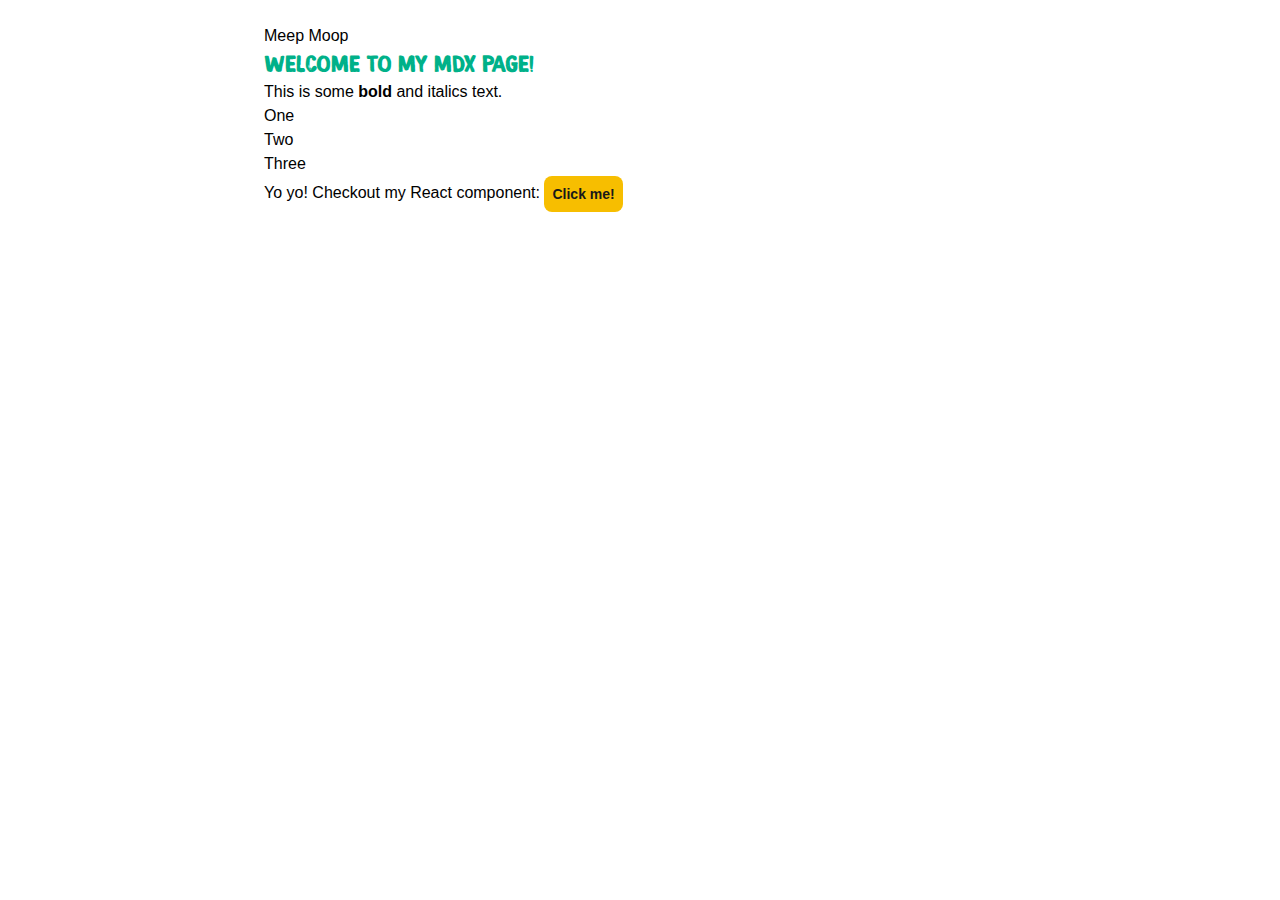
<file: pages/index.html>
<!DOCTYPE html><html><head><meta charSet="utf-8"/><meta name="viewport" content="width=device-width"/><meta name="next-head-count" content="2"/><link rel="preload" href="/_next/static/media/7b9f771c8dab747d-s.p.woff" as="font" type="font/woff" crossorigin="anonymous" data-next-font="size-adjust"/><link rel="preload" href="/_next/static/css/41aee6e72f00fe59.css" as="style"/><link rel="stylesheet" href="/_next/static/css/41aee6e72f00fe59.css" data-n-p=""/><noscript data-n-css=""></noscript><script defer="" nomodule="" src="/_next/static/chunks/polyfills-42372ed130431b0a.js"></script><script src="/_next/static/chunks/webpack-2d6c20b89449f43d.js" defer=""></script><script src="/_next/static/chunks/framework-e0f347a11a70369e.js" defer=""></script><script src="/_next/static/chunks/main-5e59f1a83d535e00.js" defer=""></script><script src="/_next/static/chunks/pages/_app-9c553b51a8d96830.js" defer=""></script><script src="/_next/static/chunks/eaf14107-19b9ae478ff6e66d.js" defer=""></script><script src="/_next/static/chunks/404-ef36d06735235867.js" defer=""></script><script src="/_next/static/chunks/pages/index-4b861ffb43542856.js" defer=""></script><script src="/_next/static/KjWhEMXiyivWF9mSnBdIs/_buildManifest.js" defer=""></script><script src="/_next/static/KjWhEMXiyivWF9mSnBdIs/_ssgManifest.js" defer=""></script></head><body><div id="__next"><style data-emotion="css-global 1lgt9pv">html{line-height:1.5;--font-fallback:ui-sans-serif,system-ui,-apple-system,BlinkMacSystemFont,'Segoe UI',Roboto,'Helvetica Neue',Arial,'Noto Sans',sans-serif,'Apple Color Emoji','Segoe UI Emoji','Segoe UI Symbol','Noto Color Emoji';-webkit-text-size-adjust:100%;-webkit-font-smoothing:antialiased;-moz-osx-font-smoothing:grayscale;text-rendering:optimizeLegibility;touch-action:manipulation;-moz-tab-size:4;tab-size:4;font-family:var(--global-font-body, var(--font-fallback));}*{margin:0px;padding:0px;font:inherit;word-wrap:break-word;-webkit-tap-highlight-color:transparent;}*,*::before,*::after,*::backdrop{box-sizing:border-box;border-width:0px;border-style:solid;border-color:var(--global-color-border, currentColor);}hr{height:0px;color:inherit;border-top-width:1px;}body{min-height:100dvh;position:relative;}img{border-style:none;}img,svg,video,canvas,audio,iframe,embed,object{display:block;vertical-align:middle;}iframe{border:none;}img,video{max-width:100%;height:auto;}p,h1,h2,h3,h4,h5,h6{overflow-wrap:break-word;}ol,ul{list-style:none;}code,kbd,pre,samp{font-size:1em;}button,[type='button'],[type='reset'],[type='submit']{-webkit-appearance:button;background-color:transparent;background-image:none;}button,input,optgroup,select,textarea{color:inherit;}button,select{text-transform:none;}table{text-indent:0px;border-color:inherit;border-collapse:collapse;}*::-webkit-input-placeholder{opacity:unset;color:#9ca3af;-webkit-user-select:none;-moz-user-select:none;-ms-user-select:none;user-select:none;}*::-moz-placeholder{opacity:unset;color:#9ca3af;-webkit-user-select:none;-moz-user-select:none;-ms-user-select:none;user-select:none;}*:-ms-input-placeholder{opacity:unset;color:#9ca3af;-webkit-user-select:none;-moz-user-select:none;-ms-user-select:none;user-select:none;}*::placeholder{opacity:unset;color:#9ca3af;-webkit-user-select:none;-moz-user-select:none;-ms-user-select:none;user-select:none;}textarea{resize:vertical;}summary{display:-webkit-box;display:-webkit-list-item;display:-ms-list-itembox;display:list-item;}small{font-size:80%;}sub,sup{font-size:75%;line-height:0;position:relative;vertical-align:baseline;}sub{bottom:-0.25em;}sup{top:-0.5em;}dialog{padding:0px;}a{color:inherit;-webkit-text-decoration:inherit;text-decoration:inherit;}abbr:where([title]){-webkit-text-decoration:underline dotted;text-decoration:underline dotted;}b,strong{font-weight:bolder;}code,kbd,samp,pre{font-size:1em;--font-mono-fallback:ui-monospace,SFMono-Regular,Menlo,Monaco,Consolas,'Liberation Mono','Courier New';font-family:var(--global-font-mono, var(--font-mono-fallback));}input[type="text"],input[type="email"],input[type="search"],input[type="password"]{-webkit-appearance:none;-moz-appearance:none;}input[type='search']{-webkit-appearance:textfield;outline-offset:-2px;}::-webkit-search-decoration,::-webkit-search-cancel-button{-webkit-appearance:none;}::-webkit-file-upload-button{-webkit-appearance:button;font:inherit;}input[type="number"]::-webkit-inner-spin-button,input[type="number"]::-webkit-outer-spin-button{height:auto;}input[type='number']{-moz-appearance:textfield;}:-moz-ui-invalid{box-shadow:none;}:-moz-focusring{outline:auto;}[hidden]:where(:not([hidden='until-found'])){display:none!important;}@-webkit-keyframes spin{0%{-webkit-transform:rotate(0deg);-moz-transform:rotate(0deg);-ms-transform:rotate(0deg);transform:rotate(0deg);}100%{-webkit-transform:rotate(360deg);-moz-transform:rotate(360deg);-ms-transform:rotate(360deg);transform:rotate(360deg);}}@keyframes spin{0%{-webkit-transform:rotate(0deg);-moz-transform:rotate(0deg);-ms-transform:rotate(0deg);transform:rotate(0deg);}100%{-webkit-transform:rotate(360deg);-moz-transform:rotate(360deg);-ms-transform:rotate(360deg);transform:rotate(360deg);}}@-webkit-keyframes pulse{50%{opacity:0.5;}}@keyframes pulse{50%{opacity:0.5;}}@-webkit-keyframes ping{75%,100%{-webkit-transform:scale(2);-moz-transform:scale(2);-ms-transform:scale(2);transform:scale(2);opacity:0;}}@keyframes ping{75%,100%{-webkit-transform:scale(2);-moz-transform:scale(2);-ms-transform:scale(2);transform:scale(2);opacity:0;}}@-webkit-keyframes bounce{0%,100%{-webkit-transform:translateY(-25%);-moz-transform:translateY(-25%);-ms-transform:translateY(-25%);transform:translateY(-25%);-webkit-animation-timing-function:cubic-bezier(0.8,0,1,1);animation-timing-function:cubic-bezier(0.8,0,1,1);}50%{-webkit-transform:none;-moz-transform:none;-ms-transform:none;transform:none;-webkit-animation-timing-function:cubic-bezier(0,0,0.2,1);animation-timing-function:cubic-bezier(0,0,0.2,1);}}@keyframes bounce{0%,100%{-webkit-transform:translateY(-25%);-moz-transform:translateY(-25%);-ms-transform:translateY(-25%);transform:translateY(-25%);-webkit-animation-timing-function:cubic-bezier(0.8,0,1,1);animation-timing-function:cubic-bezier(0.8,0,1,1);}50%{-webkit-transform:none;-moz-transform:none;-ms-transform:none;transform:none;-webkit-animation-timing-function:cubic-bezier(0,0,0.2,1);animation-timing-function:cubic-bezier(0,0,0.2,1);}}@-webkit-keyframes bg-position{from{-webkit-background-position:var(--animate-from, 1rem) 0;background-position:var(--animate-from, 1rem) 0;}to{-webkit-background-position:var(--animate-to, 0) 0;background-position:var(--animate-to, 0) 0;}}@keyframes bg-position{from{-webkit-background-position:var(--animate-from, 1rem) 0;background-position:var(--animate-from, 1rem) 0;}to{-webkit-background-position:var(--animate-to, 0) 0;background-position:var(--animate-to, 0) 0;}}@-webkit-keyframes position{from{inset-inline-start:var(--animate-from-x);inset-block-start:var(--animate-from-y);}to{inset-inline-start:var(--animate-to-x);inset-block-start:var(--animate-to-y);}}@keyframes position{from{inset-inline-start:var(--animate-from-x);inset-block-start:var(--animate-from-y);}to{inset-inline-start:var(--animate-to-x);inset-block-start:var(--animate-to-y);}}@-webkit-keyframes circular-progress{0%{stroke-dasharray:1,400;stroke-dashoffset:0;}50%{stroke-dasharray:400,400;stroke-dashoffset:-100%;}100%{stroke-dasharray:400,400;stroke-dashoffset:-260%;}}@keyframes circular-progress{0%{stroke-dasharray:1,400;stroke-dashoffset:0;}50%{stroke-dasharray:400,400;stroke-dashoffset:-100%;}100%{stroke-dasharray:400,400;stroke-dashoffset:-260%;}}@-webkit-keyframes expand-height{from{height:0;}to{height:var(--height);}}@keyframes expand-height{from{height:0;}to{height:var(--height);}}@-webkit-keyframes collapse-height{from{height:var(--height);}to{height:0;}}@keyframes collapse-height{from{height:var(--height);}to{height:0;}}@-webkit-keyframes expand-width{from{width:0;}to{width:var(--width);}}@keyframes expand-width{from{width:0;}to{width:var(--width);}}@-webkit-keyframes collapse-width{from{height:var(--width);}to{height:0;}}@keyframes collapse-width{from{height:var(--width);}to{height:0;}}@-webkit-keyframes fade-in{from{opacity:0;}to{opacity:1;}}@keyframes fade-in{from{opacity:0;}to{opacity:1;}}@-webkit-keyframes fade-out{from{opacity:1;}to{opacity:0;}}@keyframes fade-out{from{opacity:1;}to{opacity:0;}}@-webkit-keyframes slide-from-left-full{from{-webkit-translate:-100% 0;-moz-translate:-100% 0;-ms-translate:-100% 0;translate:-100% 0;}to{-webkit-translate:0 0;-moz-translate:0 0;-ms-translate:0 0;translate:0 0;}}@keyframes slide-from-left-full{from{-webkit-translate:-100% 0;-moz-translate:-100% 0;-ms-translate:-100% 0;translate:-100% 0;}to{-webkit-translate:0 0;-moz-translate:0 0;-ms-translate:0 0;translate:0 0;}}@-webkit-keyframes slide-from-right-full{from{-webkit-translate:100% 0;-moz-translate:100% 0;-ms-translate:100% 0;translate:100% 0;}to{-webkit-translate:0 0;-moz-translate:0 0;-ms-translate:0 0;translate:0 0;}}@keyframes slide-from-right-full{from{-webkit-translate:100% 0;-moz-translate:100% 0;-ms-translate:100% 0;translate:100% 0;}to{-webkit-translate:0 0;-moz-translate:0 0;-ms-translate:0 0;translate:0 0;}}@-webkit-keyframes slide-from-top-full{from{-webkit-translate:0 -100%;-moz-translate:0 -100%;-ms-translate:0 -100%;translate:0 -100%;}to{-webkit-translate:0 0;-moz-translate:0 0;-ms-translate:0 0;translate:0 0;}}@keyframes slide-from-top-full{from{-webkit-translate:0 -100%;-moz-translate:0 -100%;-ms-translate:0 -100%;translate:0 -100%;}to{-webkit-translate:0 0;-moz-translate:0 0;-ms-translate:0 0;translate:0 0;}}@-webkit-keyframes slide-from-bottom-full{from{-webkit-translate:0 100%;-moz-translate:0 100%;-ms-translate:0 100%;translate:0 100%;}to{-webkit-translate:0 0;-moz-translate:0 0;-ms-translate:0 0;translate:0 0;}}@keyframes slide-from-bottom-full{from{-webkit-translate:0 100%;-moz-translate:0 100%;-ms-translate:0 100%;translate:0 100%;}to{-webkit-translate:0 0;-moz-translate:0 0;-ms-translate:0 0;translate:0 0;}}@-webkit-keyframes slide-to-left-full{from{-webkit-translate:0 0;-moz-translate:0 0;-ms-translate:0 0;translate:0 0;}to{-webkit-translate:-100% 0;-moz-translate:-100% 0;-ms-translate:-100% 0;translate:-100% 0;}}@keyframes slide-to-left-full{from{-webkit-translate:0 0;-moz-translate:0 0;-ms-translate:0 0;translate:0 0;}to{-webkit-translate:-100% 0;-moz-translate:-100% 0;-ms-translate:-100% 0;translate:-100% 0;}}@-webkit-keyframes slide-to-right-full{from{-webkit-translate:0 0;-moz-translate:0 0;-ms-translate:0 0;translate:0 0;}to{-webkit-translate:100% 0;-moz-translate:100% 0;-ms-translate:100% 0;translate:100% 0;}}@keyframes slide-to-right-full{from{-webkit-translate:0 0;-moz-translate:0 0;-ms-translate:0 0;translate:0 0;}to{-webkit-translate:100% 0;-moz-translate:100% 0;-ms-translate:100% 0;translate:100% 0;}}@-webkit-keyframes slide-to-top-full{from{-webkit-translate:0 0;-moz-translate:0 0;-ms-translate:0 0;translate:0 0;}to{-webkit-translate:0 -100%;-moz-translate:0 -100%;-ms-translate:0 -100%;translate:0 -100%;}}@keyframes slide-to-top-full{from{-webkit-translate:0 0;-moz-translate:0 0;-ms-translate:0 0;translate:0 0;}to{-webkit-translate:0 -100%;-moz-translate:0 -100%;-ms-translate:0 -100%;translate:0 -100%;}}@-webkit-keyframes slide-to-bottom-full{from{-webkit-translate:0 0;-moz-translate:0 0;-ms-translate:0 0;translate:0 0;}to{-webkit-translate:0 100%;-moz-translate:0 100%;-ms-translate:0 100%;translate:0 100%;}}@keyframes slide-to-bottom-full{from{-webkit-translate:0 0;-moz-translate:0 0;-ms-translate:0 0;translate:0 0;}to{-webkit-translate:0 100%;-moz-translate:0 100%;-ms-translate:0 100%;translate:0 100%;}}@-webkit-keyframes slide-from-top{0%{-webkit-translate:0 -0.5rem;-moz-translate:0 -0.5rem;-ms-translate:0 -0.5rem;translate:0 -0.5rem;}to{-webkit-translate:0;-moz-translate:0;-ms-translate:0;translate:0;}}@keyframes slide-from-top{0%{-webkit-translate:0 -0.5rem;-moz-translate:0 -0.5rem;-ms-translate:0 -0.5rem;translate:0 -0.5rem;}to{-webkit-translate:0;-moz-translate:0;-ms-translate:0;translate:0;}}@-webkit-keyframes slide-from-bottom{0%{-webkit-translate:0 0.5rem;-moz-translate:0 0.5rem;-ms-translate:0 0.5rem;translate:0 0.5rem;}to{-webkit-translate:0;-moz-translate:0;-ms-translate:0;translate:0;}}@keyframes slide-from-bottom{0%{-webkit-translate:0 0.5rem;-moz-translate:0 0.5rem;-ms-translate:0 0.5rem;translate:0 0.5rem;}to{-webkit-translate:0;-moz-translate:0;-ms-translate:0;translate:0;}}@-webkit-keyframes slide-from-left{0%{-webkit-translate:-0.5rem 0;-moz-translate:-0.5rem 0;-ms-translate:-0.5rem 0;translate:-0.5rem 0;}to{-webkit-translate:0;-moz-translate:0;-ms-translate:0;translate:0;}}@keyframes slide-from-left{0%{-webkit-translate:-0.5rem 0;-moz-translate:-0.5rem 0;-ms-translate:-0.5rem 0;translate:-0.5rem 0;}to{-webkit-translate:0;-moz-translate:0;-ms-translate:0;translate:0;}}@-webkit-keyframes slide-from-right{0%{-webkit-translate:0.5rem 0;-moz-translate:0.5rem 0;-ms-translate:0.5rem 0;translate:0.5rem 0;}to{-webkit-translate:0;-moz-translate:0;-ms-translate:0;translate:0;}}@keyframes slide-from-right{0%{-webkit-translate:0.5rem 0;-moz-translate:0.5rem 0;-ms-translate:0.5rem 0;translate:0.5rem 0;}to{-webkit-translate:0;-moz-translate:0;-ms-translate:0;translate:0;}}@-webkit-keyframes slide-to-top{0%{-webkit-translate:0;-moz-translate:0;-ms-translate:0;translate:0;}to{-webkit-translate:0 -0.5rem;-moz-translate:0 -0.5rem;-ms-translate:0 -0.5rem;translate:0 -0.5rem;}}@keyframes slide-to-top{0%{-webkit-translate:0;-moz-translate:0;-ms-translate:0;translate:0;}to{-webkit-translate:0 -0.5rem;-moz-translate:0 -0.5rem;-ms-translate:0 -0.5rem;translate:0 -0.5rem;}}@-webkit-keyframes slide-to-bottom{0%{-webkit-translate:0;-moz-translate:0;-ms-translate:0;translate:0;}to{-webkit-translate:0 0.5rem;-moz-translate:0 0.5rem;-ms-translate:0 0.5rem;translate:0 0.5rem;}}@keyframes slide-to-bottom{0%{-webkit-translate:0;-moz-translate:0;-ms-translate:0;translate:0;}to{-webkit-translate:0 0.5rem;-moz-translate:0 0.5rem;-ms-translate:0 0.5rem;translate:0 0.5rem;}}@-webkit-keyframes slide-to-left{0%{-webkit-translate:0;-moz-translate:0;-ms-translate:0;translate:0;}to{-webkit-translate:-0.5rem 0;-moz-translate:-0.5rem 0;-ms-translate:-0.5rem 0;translate:-0.5rem 0;}}@keyframes slide-to-left{0%{-webkit-translate:0;-moz-translate:0;-ms-translate:0;translate:0;}to{-webkit-translate:-0.5rem 0;-moz-translate:-0.5rem 0;-ms-translate:-0.5rem 0;translate:-0.5rem 0;}}@-webkit-keyframes slide-to-right{0%{-webkit-translate:0;-moz-translate:0;-ms-translate:0;translate:0;}to{-webkit-translate:0.5rem 0;-moz-translate:0.5rem 0;-ms-translate:0.5rem 0;translate:0.5rem 0;}}@keyframes slide-to-right{0%{-webkit-translate:0;-moz-translate:0;-ms-translate:0;translate:0;}to{-webkit-translate:0.5rem 0;-moz-translate:0.5rem 0;-ms-translate:0.5rem 0;translate:0.5rem 0;}}@-webkit-keyframes scale-in{from{scale:0.95;}to{scale:1;}}@keyframes scale-in{from{scale:0.95;}to{scale:1;}}@-webkit-keyframes scale-out{from{scale:1;}to{scale:0.95;}}@keyframes scale-out{from{scale:1;}to{scale:0.95;}}*{font-feature-settings:"cv11";--ring-inset:var(--chakra-empty,/**/ /*!*/)!important;--ring-offset-width:0px;--ring-offset-color:#fff;--ring-color:rgba(66, 153, 225, 0.6);--ring-offset-shadow:0 0 #0000;--ring-shadow:0 0 #0000;--brightness:var(--chakra-empty,/**/ /*!*/)!important;--contrast:var(--chakra-empty,/**/ /*!*/)!important;--grayscale:var(--chakra-empty,/**/ /*!*/)!important;--hue-rotate:var(--chakra-empty,/**/ /*!*/)!important;--invert:var(--chakra-empty,/**/ /*!*/)!important;--saturate:var(--chakra-empty,/**/ /*!*/)!important;--sepia:var(--chakra-empty,/**/ /*!*/)!important;--drop-shadow:var(--chakra-empty,/**/ /*!*/)!important;--backdrop-blur:var(--chakra-empty,/**/ /*!*/)!important;--backdrop-brightness:var(--chakra-empty,/**/ /*!*/)!important;--backdrop-contrast:var(--chakra-empty,/**/ /*!*/)!important;--backdrop-grayscale:var(--chakra-empty,/**/ /*!*/)!important;--backdrop-hue-rotate:var(--chakra-empty,/**/ /*!*/)!important;--backdrop-invert:var(--chakra-empty,/**/ /*!*/)!important;--backdrop-opacity:var(--chakra-empty,/**/ /*!*/)!important;--backdrop-saturate:var(--chakra-empty,/**/ /*!*/)!important;--backdrop-sepia:var(--chakra-empty,/**/ /*!*/)!important;--global-font-mono:var(--flo-fonts-mono);--global-font-body:var(--flo-fonts-body);--global-color-border:var(--flo-colors-border);}html{color:var(--flo-colors-fg);background:var(--flo-colors-bg);--bg-currentcolor:var(--flo-colors-bg);line-height:1.5;--flo-colors-color-palette-25:var(--flo-colors-gray-25);--flo-colors-color-palette-50:var(--flo-colors-gray-50);--flo-colors-color-palette-100:var(--flo-colors-gray-100);--flo-colors-color-palette-200:var(--flo-colors-gray-200);--flo-colors-color-palette-300:var(--flo-colors-gray-300);--flo-colors-color-palette-400:var(--flo-colors-gray-400);--flo-colors-color-palette-500:var(--flo-colors-gray-500);--flo-colors-color-palette-600:var(--flo-colors-gray-600);--flo-colors-color-palette-700:var(--flo-colors-gray-700);--flo-colors-color-palette-800:var(--flo-colors-gray-800);--flo-colors-color-palette-900:var(--flo-colors-gray-900);--flo-colors-color-palette-950:var(--flo-colors-gray-950);--flo-colors-color-palette-contrast:var(--flo-colors-gray-contrast);--flo-colors-color-palette-fg:var(--flo-colors-gray-fg);--flo-colors-color-palette-subtle:var(--flo-colors-gray-subtle);--flo-colors-color-palette-muted:var(--flo-colors-gray-muted);--flo-colors-color-palette-emphasized:var(--flo-colors-gray-emphasized);--flo-colors-color-palette-solid:var(--flo-colors-gray-solid);--flo-colors-color-palette-focus-ring:var(--flo-colors-gray-focus-ring);}*::-webkit-input-placeholder{--mix-color:color-mix(in srgb, var(--flo-colors-fg-muted) 80%, transparent);color:var(--mix-color, var(--flo-colors-fg-muted));}*::-moz-placeholder{--mix-color:color-mix(in srgb, var(--flo-colors-fg-muted) 80%, transparent);color:var(--mix-color, var(--flo-colors-fg-muted));}*:-ms-input-placeholder{--mix-color:color-mix(in srgb, var(--flo-colors-fg-muted) 80%, transparent);color:var(--mix-color, var(--flo-colors-fg-muted));}*::placeholder,*[data-placeholder]{--mix-color:color-mix(in srgb, var(--flo-colors-fg-muted) 80%, transparent);color:var(--mix-color, var(--flo-colors-fg-muted));}*::selection{--mix-background:color-mix(in srgb, var(--flo-colors-color-palette-muted) 80%, transparent);background:var(--mix-background, var(--flo-colors-color-palette-muted));--bg-currentcolor:var(--mix-background, var(--flo-colors-color-palette-muted));}*::-webkit-input-placeholder{--mix-color:color-mix(in srgb, var(--flo-colors-fg-muted) 80%, transparent);color:var(--mix-color, var(--flo-colors-fg-muted));}*::-moz-placeholder{--mix-color:color-mix(in srgb, var(--flo-colors-fg-muted) 80%, transparent);color:var(--mix-color, var(--flo-colors-fg-muted));}*:-ms-input-placeholder{--mix-color:color-mix(in srgb, var(--flo-colors-fg-muted) 80%, transparent);color:var(--mix-color, var(--flo-colors-fg-muted));}*::placeholder{--mix-color:color-mix(in srgb, var(--flo-colors-fg-muted) 80%, transparent);color:var(--mix-color, var(--flo-colors-fg-muted));}:where(html, .chakra-theme){--flo-aspect-ratios-square:1/1;--flo-aspect-ratios-landscape:4/3;--flo-aspect-ratios-portrait:3/4;--flo-aspect-ratios-wide:16/9;--flo-aspect-ratios-ultrawide:18/5;--flo-aspect-ratios-golden:1.618/1;--flo-animations-spin:spin 1s linear infinite;--flo-animations-ping:ping 1s cubic-bezier(0, 0, 0.2, 1) infinite;--flo-animations-pulse:pulse 2s cubic-bezier(0.4, 0, 0.6, 1) infinite;--flo-animations-bounce:bounce 1s infinite;--flo-blurs-sm:4px;--flo-blurs-md:8px;--flo-blurs-lg:12px;--flo-blurs-xl:16px;--flo-blurs-2xl:24px;--flo-blurs-3xl:40px;--flo-blurs-4xl:64px;--flo-borders-xs:0.5px solid;--flo-borders-sm:1px solid;--flo-borders-md:2px solid;--flo-borders-lg:4px solid;--flo-borders-xl:8px solid;--flo-colors-transparent:transparent;--flo-colors-current:currentColor;--flo-colors-black:#000000;--flo-colors-white:#FFFFFF;--flo-colors-white-alpha-50:rgba(255, 255, 255, 0.04);--flo-colors-white-alpha-100:rgba(255, 255, 255, 0.06);--flo-colors-white-alpha-200:rgba(255, 255, 255, 0.08);--flo-colors-white-alpha-300:rgba(255, 255, 255, 0.16);--flo-colors-white-alpha-400:rgba(255, 255, 255, 0.24);--flo-colors-white-alpha-500:rgba(255, 255, 255, 0.36);--flo-colors-white-alpha-600:rgba(255, 255, 255, 0.48);--flo-colors-white-alpha-700:rgba(255, 255, 255, 0.64);--flo-colors-white-alpha-800:rgba(255, 255, 255, 0.80);--flo-colors-white-alpha-900:rgba(255, 255, 255, 0.92);--flo-colors-white-alpha-950:rgba(255, 255, 255, 0.95);--flo-colors-black-alpha-50:rgba(0, 0, 0, 0.04);--flo-colors-black-alpha-100:rgba(0, 0, 0, 0.06);--flo-colors-black-alpha-200:rgba(0, 0, 0, 0.08);--flo-colors-black-alpha-300:rgba(0, 0, 0, 0.16);--flo-colors-black-alpha-400:rgba(0, 0, 0, 0.24);--flo-colors-black-alpha-500:rgba(0, 0, 0, 0.36);--flo-colors-black-alpha-600:rgba(0, 0, 0, 0.48);--flo-colors-black-alpha-700:rgba(0, 0, 0, 0.64);--flo-colors-black-alpha-800:rgba(0, 0, 0, 0.80);--flo-colors-black-alpha-900:rgba(0, 0, 0, 0.92);--flo-colors-black-alpha-950:rgba(0, 0, 0, 0.95);--flo-colors-gray-25:#FDFDFD;--flo-colors-gray-50:#F8F8F8;--flo-colors-gray-100:#F1F1F1;--flo-colors-gray-200:#E7E7E7;--flo-colors-gray-300:#D7D7D7;--flo-colors-gray-400:#B3B3B3;--flo-colors-gray-500:#939393;--flo-colors-gray-600:#6B6B6B;--flo-colors-gray-700:#575757;--flo-colors-gray-800:#393939;--flo-colors-gray-900:#191919;--flo-colors-gray-950:#111111;--flo-colors-red-50:#fef2f2;--flo-colors-red-100:#fee2e2;--flo-colors-red-200:#fecaca;--flo-colors-red-300:#fca5a5;--flo-colors-red-400:#f87171;--flo-colors-red-500:#ef4444;--flo-colors-red-600:#dc2626;--flo-colors-red-700:#991919;--flo-colors-red-800:#511111;--flo-colors-red-900:#300c0c;--flo-colors-red-950:#1f0808;--flo-colors-orange-50:#fff7ed;--flo-colors-orange-100:#ffedd5;--flo-colors-orange-200:#fed7aa;--flo-colors-orange-300:#fdba74;--flo-colors-orange-400:#fb923c;--flo-colors-orange-500:#f97316;--flo-colors-orange-600:#ea580c;--flo-colors-orange-700:#92310a;--flo-colors-orange-800:#6c2710;--flo-colors-orange-900:#3b1106;--flo-colors-orange-950:#220a04;--flo-colors-yellow-25:#FFFCF4;--flo-colors-yellow-50:#FFFAE8;--flo-colors-yellow-100:#FDEDBA;--flo-colors-yellow-200:#FBDF84;--flo-colors-yellow-300:#F9CF44;--flo-colors-yellow-400:#F7BE00;--flo-colors-yellow-500:#F5A700;--flo-colors-yellow-600:#F28F00;--flo-colors-yellow-700:#E37200;--flo-colors-yellow-800:#C75400;--flo-colors-yellow-900:#AB3700;--flo-colors-yellow-950:#281304;--flo-colors-green-25:#F9FDFC;--flo-colors-green-50:#F0FAF7;--flo-colors-green-100:#D8F3ED;--flo-colors-green-200:#BBEADF;--flo-colors-green-300:#9BE0D0;--flo-colors-green-400:#75D5BF;--flo-colors-green-500:#47C7A9;--flo-colors-green-600:#00B189;--flo-colors-green-700:#009877;--flo-colors-green-800:#008065;--flo-colors-green-900:#006650;--flo-colors-green-950:#03190c;--flo-colors-teal-50:#f0fdfa;--flo-colors-teal-100:#ccfbf1;--flo-colors-teal-200:#99f6e4;--flo-colors-teal-300:#5eead4;--flo-colors-teal-400:#2dd4bf;--flo-colors-teal-500:#14b8a6;--flo-colors-teal-600:#0d9488;--flo-colors-teal-700:#0c5d56;--flo-colors-teal-800:#114240;--flo-colors-teal-900:#032726;--flo-colors-teal-950:#021716;--flo-colors-blue-25:#F5FBFF;--flo-colors-blue-50:#E8F7FF;--flo-colors-blue-100:#BEE3F8;--flo-colors-blue-200:#90CDF4;--flo-colors-blue-300:#63B3ED;--flo-colors-blue-400:#4299E1;--flo-colors-blue-500:#3182CE;--flo-colors-blue-600:#2B6CB0;--flo-colors-blue-700:#2C5282;--flo-colors-blue-800:#2A4365;--flo-colors-blue-900:#1A365D;--flo-colors-blue-950:#0c142e;--flo-colors-cyan-25:#F6FEFE;--flo-colors-cyan-50:#E5FCFF;--flo-colors-cyan-100:#C5F4FB;--flo-colors-cyan-200:#9DECF9;--flo-colors-cyan-300:#76E4F7;--flo-colors-cyan-400:#0BC5EA;--flo-colors-cyan-500:#00B5D8;--flo-colors-cyan-600:#00A3C4;--flo-colors-cyan-700:#0987A0;--flo-colors-cyan-800:#086F83;--flo-colors-cyan-900:#065666;--flo-colors-cyan-950:#051b24;--flo-colors-purple-25:#FDFAFF;--flo-colors-purple-50:#F6EEFF;--flo-colors-purple-100:#E9D8FD;--flo-colors-purple-200:#D6BCFA;--flo-colors-purple-300:#B794F4;--flo-colors-purple-400:#9F7AEA;--flo-colors-purple-500:#805AD5;--flo-colors-purple-600:#6B46C1;--flo-colors-purple-700:#553C9A;--flo-colors-purple-800:#44337A;--flo-colors-purple-900:#322659;--flo-colors-purple-950:#1a032e;--flo-colors-pink-25:#FFFAFB;--flo-colors-pink-50:#FFF0F3;--flo-colors-pink-100:#FED7E2;--flo-colors-pink-200:#FBB6CE;--flo-colors-pink-300:#F687B3;--flo-colors-pink-400:#ED64A6;--flo-colors-pink-500:#D53F8C;--flo-colors-pink-600:#B83280;--flo-colors-pink-700:#97266D;--flo-colors-pink-800:#702459;--flo-colors-pink-900:#521B41;--flo-colors-pink-950:#2c0514;--flo-colors-error-25:#FFFAFA;--flo-colors-error-50:#FFF1F1;--flo-colors-error-100:#FCD5D5;--flo-colors-error-200:#FEB2B2;--flo-colors-error-300:#FC8181;--flo-colors-error-400:#F56565;--flo-colors-error-500:#E53E3E;--flo-colors-error-600:#C53030;--flo-colors-error-700:#9B2C2C;--flo-colors-error-800:#822727;--flo-colors-error-900:#63171B;--flo-colors-warning-25:#FFF9F1;--flo-colors-warning-50:#FEF4E2;--flo-colors-warning-100:#FFE9C4;--flo-colors-warning-200:#FBD186;--flo-colors-warning-300:#F1A64C;--flo-colors-warning-400:#F18429;--flo-colors-warning-500:#DC6111;--flo-colors-warning-600:#C0511A;--flo-colors-warning-700:#A6421D;--flo-colors-warning-800:#7C3019;--flo-colors-warning-900:#652B19;--flo-colors-success-25:#F6FFF9;--flo-colors-success-50:#E4FFEC;--flo-colors-success-100:#C6F6D5;--flo-colors-success-200:#9AE6B4;--flo-colors-success-300:#68D391;--flo-colors-success-400:#48BB78;--flo-colors-success-500:#38A169;--flo-colors-success-600:#25855A;--flo-colors-success-700:#276749;--flo-colors-success-800:#22543D;--flo-colors-success-900:#1C4532;--flo-colors-beige-25:#FCF9EE;--flo-colors-beige-50:#F9F3DD;--flo-colors-beige-100:#F1E4B2;--flo-colors-beige-200:#E9D586;--flo-colors-beige-300:#E3C964;--flo-colors-beige-400:#DCBD41;--flo-colors-beige-500:#D0AD25;--flo-colors-beige-600:#AB9021;--flo-colors-beige-700:#8A7318;--flo-colors-beige-800:#665713;--flo-colors-beige-900:#453A0C;--flo-colors-warm-gray-25:#FEFBF9;--flo-colors-warm-gray-50:#FDF8F3;--flo-colors-warm-gray-100:#F6F1EB;--flo-colors-warm-gray-200:#ECE7E2;--flo-colors-warm-gray-300:#DCD7D2;--flo-colors-warm-gray-400:#B8B3AE;--flo-colors-warm-gray-500:#98938E;--flo-colors-warm-gray-600:#6F6B66;--flo-colors-warm-gray-700:#5C5753;--flo-colors-warm-gray-800:#3D3935;--flo-colors-warm-gray-900:#1C1915;--flo-durations-fastest:50ms;--flo-durations-faster:100ms;--flo-durations-fast:150ms;--flo-durations-moderate:200ms;--flo-durations-slow:300ms;--flo-durations-slower:400ms;--flo-durations-slowest:500ms;--flo-easings-ease-in:cubic-bezier(0.42, 0, 1, 1);--flo-easings-ease-out:cubic-bezier(0, 0, 0.58, 1);--flo-easings-ease-in-out:cubic-bezier(0.42, 0, 0.58, 1);--flo-easings-ease-in-smooth:cubic-bezier(0.32, 0.72, 0, 1);--flo-fonts-heading:'__magicalBrushFont_a9edad','__magicalBrushFont_Fallback_a9edad','Helvetica Neue',Arial;--flo-fonts-body:Inter,-apple-system,BlinkMacSystemFont,"Segoe UI",Roboto,Helvetica,Arial,sans-serif,"Apple Color Emoji","Segoe UI Emoji","Segoe UI Symbol";--flo-fonts-mono:SFMono-Regular,Menlo,Monaco,Consolas,"Liberation Mono","Courier New",monospace;--flo-fonts-regular:Inter,-apple-system,BlinkMacSystemFont,"Segoe UI",Roboto,Helvetica,Arial,sans-serif,"Apple Color Emoji","Segoe UI Emoji","Segoe UI Symbol";--flo-font-sizes-2xs:0.75rem;--flo-font-sizes-xs:0.875rem;--flo-font-sizes-sm:1rem;--flo-font-sizes-md:1.125rem;--flo-font-sizes-lg:1.375rem;--flo-font-sizes-xl:1.5rem;--flo-font-sizes-2xl:1.75rem;--flo-font-sizes-3xl:2.25rem;--flo-font-sizes-4xl:2.25rem;--flo-font-sizes-5xl:3rem;--flo-font-sizes-6xl:3.75rem;--flo-font-sizes-7xl:4.5rem;--flo-font-sizes-8xl:6rem;--flo-font-sizes-9xl:8rem;--flo-font-sizes-3xs:12px;--flo-font-sizes-4xs:10px;--flo-font-sizes-5xs:8px;--flo-font-sizes-6xs:6px;--flo-font-sizes-heading-9xl:7.5rem;--flo-font-sizes-heading-8xl:5.625rem;--flo-font-sizes-heading-7xl:4.375rem;--flo-font-sizes-heading-6xl:3.75rem;--flo-font-sizes-heading-5xl:3.25rem;--flo-font-sizes-heading-4xl:2.5rem;--flo-font-sizes-heading-9xl-mobile:7.5rem;--flo-font-sizes-heading-8xl-mobile:5.625rem;--flo-font-sizes-heading-7xl-mobile:4.375rem;--flo-font-sizes-heading-6xl-mobile:3.75rem;--flo-font-sizes-heading-5xl-mobile:3.25rem;--flo-font-sizes-heading-4xl-mobile:2.5rem;--flo-font-weights-thin:100;--flo-font-weights-extralight:200;--flo-font-weights-light:300;--flo-font-weights-normal:400;--flo-font-weights-medium:500;--flo-font-weights-semibold:600;--flo-font-weights-bold:700;--flo-font-weights-extrabold:400;--flo-font-weights-black:900;--flo-letter-spacings-tighter:-0.05em;--flo-letter-spacings-tight:-0.025em;--flo-letter-spacings-wide:0.025em;--flo-letter-spacings-wider:0.05em;--flo-letter-spacings-widest:0.1em;--flo-line-heights-shorter:1.25;--flo-line-heights-short:1.375;--flo-line-heights-moderate:1.5;--flo-line-heights-tall:1.625;--flo-line-heights-taller:2;--flo-line-heights-3xl:3.5rem;--flo-line-heights-2xl:2.5rem;--flo-line-heights-xl:2rem;--flo-line-heights-lg:2rem;--flo-line-heights-md:1.75rem;--flo-line-heights-sm:1.5rem;--flo-line-heights-xs:1.25rem;--flo-line-heights-2xs:1.125rem;--flo-line-heights-3xs:18px;--flo-line-heights-4xs:16px;--flo-line-heights-5xs:12px;--flo-line-heights-6xs:10px;--flo-line-heights-heading-9xl:7rem;--flo-line-heights-heading-8xl:5rem;--flo-line-heights-heading-7xl:4.5rem;--flo-line-heights-heading-6xl:3.5rem;--flo-line-heights-heading-5xl:3rem;--flo-line-heights-heading-4xl:2.5rem;--flo-line-heights-heading-9xl-mobile:7rem;--flo-line-heights-heading-8xl-mobile:5rem;--flo-line-heights-heading-7xl-mobile:4.5rem;--flo-line-heights-heading-6xl-mobile:3.5rem;--flo-line-heights-heading-5xl-mobile:3rem;--flo-line-heights-heading-4xl-mobile:2.5rem;--flo-radii-none:0;--flo-radii-2xs:1px;--flo-radii-xs:2px;--flo-radii-sm:4px;--flo-radii-md:6px;--flo-radii-lg:8px;--flo-radii-xl:12px;--flo-radii-2xl:16px;--flo-radii-3xl:24px;--flo-radii-4xl:32px;--flo-radii-full:9999px;--flo-spacing-0:0px;--flo-spacing-1:4px;--flo-spacing-2:8px;--flo-spacing-3:12px;--flo-spacing-4:16px;--flo-spacing-5:20px;--flo-spacing-6:24px;--flo-spacing-7:28px;--flo-spacing-8:32px;--flo-spacing-9:36px;--flo-spacing-10:40px;--flo-spacing-11:44px;--flo-spacing-12:48px;--flo-spacing-13:52px;--flo-spacing-14:56px;--flo-spacing-16:64px;--flo-spacing-18:72px;--flo-spacing-20:80px;--flo-spacing-24:96px;--flo-spacing-28:112px;--flo-spacing-32:128px;--flo-spacing-36:9rem;--flo-spacing-40:160px;--flo-spacing-44:11rem;--flo-spacing-48:192px;--flo-spacing-52:13rem;--flo-spacing-56:224px;--flo-spacing-60:15rem;--flo-spacing-64:256px;--flo-spacing-72:18rem;--flo-spacing-80:20rem;--flo-spacing-96:24rem;--flo-spacing-0\.5:2px;--flo-spacing-1\.5:6px;--flo-spacing-2\.5:10px;--flo-spacing-3\.5:14px;--flo-spacing-4\.5:18px;--flo-spacing-37\.5:150px;--flo-sizes-0:0px;--flo-sizes-1:4px;--flo-sizes-2:8px;--flo-sizes-3:12px;--flo-sizes-4:16px;--flo-sizes-5:20px;--flo-sizes-6:24px;--flo-sizes-7:28px;--flo-sizes-8:32px;--flo-sizes-9:36px;--flo-sizes-10:40px;--flo-sizes-11:44px;--flo-sizes-12:48px;--flo-sizes-13:52px;--flo-sizes-14:56px;--flo-sizes-16:64px;--flo-sizes-18:72px;--flo-sizes-20:80px;--flo-sizes-24:96px;--flo-sizes-28:112px;--flo-sizes-32:128px;--flo-sizes-36:9rem;--flo-sizes-40:160px;--flo-sizes-44:11rem;--flo-sizes-48:192px;--flo-sizes-52:13rem;--flo-sizes-56:224px;--flo-sizes-60:15rem;--flo-sizes-64:256px;--flo-sizes-72:18rem;--flo-sizes-80:20rem;--flo-sizes-96:24rem;--flo-sizes-3xs:14rem;--flo-sizes-2xs:16rem;--flo-sizes-xs:20rem;--flo-sizes-sm:24rem;--flo-sizes-md:28rem;--flo-sizes-lg:32rem;--flo-sizes-xl:36rem;--flo-sizes-2xl:42rem;--flo-sizes-3xl:48rem;--flo-sizes-4xl:56rem;--flo-sizes-5xl:64rem;--flo-sizes-6xl:72rem;--flo-sizes-7xl:80rem;--flo-sizes-8xl:90rem;--flo-sizes-0\.5:2px;--flo-sizes-1\.5:6px;--flo-sizes-2\.5:10px;--flo-sizes-3\.5:14px;--flo-sizes-4\.5:18px;--flo-sizes-1\/2:50%;--flo-sizes-1\/3:33.333333%;--flo-sizes-2\/3:66.666667%;--flo-sizes-1\/4:25%;--flo-sizes-3\/4:75%;--flo-sizes-1\/5:20%;--flo-sizes-2\/5:40%;--flo-sizes-3\/5:60%;--flo-sizes-4\/5:80%;--flo-sizes-1\/6:16.666667%;--flo-sizes-2\/6:33.333333%;--flo-sizes-3\/6:50%;--flo-sizes-4\/6:66.666667%;--flo-sizes-5\/6:83.333333%;--flo-sizes-1\/12:8.333333%;--flo-sizes-2\/12:16.666667%;--flo-sizes-3\/12:25%;--flo-sizes-4\/12:33.333333%;--flo-sizes-5\/12:41.666667%;--flo-sizes-6\/12:50%;--flo-sizes-7\/12:58.333333%;--flo-sizes-8\/12:66.666667%;--flo-sizes-9\/12:75%;--flo-sizes-10\/12:83.333333%;--flo-sizes-11\/12:91.666667%;--flo-sizes-max:max-content;--flo-sizes-min:min-content;--flo-sizes-fit:fit-content;--flo-sizes-prose:60ch;--flo-sizes-full:100%;--flo-sizes-dvh:100dvh;--flo-sizes-svh:100svh;--flo-sizes-lvh:100lvh;--flo-sizes-dvw:100dvw;--flo-sizes-svw:100svw;--flo-sizes-lvw:100lvw;--flo-sizes-vw:100vw;--flo-sizes-vh:100vh;--flo-sizes-37\.5:150px;--flo-sizes-breakpoint-sm:600px;--flo-sizes-breakpoint-md:905px;--flo-sizes-breakpoint-lg:1240px;--flo-sizes-breakpoint-xl:1440px;--flo-sizes-breakpoint-2xl:1536px;--flo-sizes-breakpoint-xs:0px;--flo-z-index-hide:-1;--flo-z-index-base:0;--flo-z-index-docked:10;--flo-z-index-dropdown:1000;--flo-z-index-sticky:1100;--flo-z-index-banner:1200;--flo-z-index-overlay:1300;--flo-z-index-modal:1400;--flo-z-index-popover:1500;--flo-z-index-skip-nav:1600;--flo-z-index-toast:1700;--flo-z-index-tooltip:1800;--flo-z-index-max:2147483647;--flo-cursor-button:pointer;--flo-cursor-checkbox:default;--flo-cursor-disabled:not-allowed;--flo-cursor-menuitem:default;--flo-cursor-option:default;--flo-cursor-radio:default;--flo-cursor-slider:default;--flo-cursor-switch:pointer;--flo-breakpoints-sm:600px;--flo-breakpoints-md:905px;--flo-breakpoints-lg:1240px;--flo-breakpoints-xl:1440px;--flo-breakpoints-2xl:1536px;--flo-breakpoints-xs:0px;--flo-colors-alpha-white-50:color-mix(in srgb, var(--flo-colors-white) 5%, transparent);--flo-colors-alpha-white-100:color-mix(in srgb, var(--flo-colors-white) 10%, transparent);--flo-colors-alpha-white-200:color-mix(in srgb, var(--flo-colors-white) 20%, transparent);--flo-colors-alpha-white-300:color-mix(in srgb, var(--flo-colors-white) 30%, transparent);--flo-colors-alpha-white-400:color-mix(in srgb, var(--flo-colors-white) 40%, transparent);--flo-colors-alpha-white-500:color-mix(in srgb, var(--flo-colors-white) 50%, transparent);--flo-colors-alpha-white-600:color-mix(in srgb, var(--flo-colors-white) 60%, transparent);--flo-colors-alpha-white-700:color-mix(in srgb, var(--flo-colors-white) 70%, transparent);--flo-colors-alpha-white-800:color-mix(in srgb, var(--flo-colors-white) 80%, transparent);--flo-colors-alpha-white-900:color-mix(in srgb, var(--flo-colors-white) 90%, transparent);--flo-colors-alpha-black-0:color-mix(in srgb, var(--flo-colors-black) 0%, transparent);--flo-colors-alpha-black-50:color-mix(in srgb, var(--flo-colors-black) 5%, transparent);--flo-colors-alpha-black-100:color-mix(in srgb, var(--flo-colors-black) 10%, transparent);--flo-colors-alpha-black-200:color-mix(in srgb, var(--flo-colors-black) 15%, transparent);--flo-colors-alpha-black-300:color-mix(in srgb, var(--flo-colors-black) 20%, transparent);--flo-colors-alpha-black-400:color-mix(in srgb, var(--flo-colors-black) 25%, transparent);--flo-colors-alpha-black-500:color-mix(in srgb, var(--flo-colors-black) 30%, transparent);--flo-colors-alpha-black-600:color-mix(in srgb, var(--flo-colors-black) 35%, transparent);--flo-colors-alpha-black-700:color-mix(in srgb, var(--flo-colors-black) 40%, transparent);--flo-colors-alpha-black-800:color-mix(in srgb, var(--flo-colors-black) 45%, transparent);--flo-colors-alpha-black-900:color-mix(in srgb, var(--flo-colors-black) 50%, transparent);--flo-colors-alpha-green-50:color-mix(in srgb, var(--flo-colors-green-600) 5%, transparent);--flo-colors-alpha-green-100:color-mix(in srgb, var(--flo-colors-green-600) 10%, transparent);--flo-colors-alpha-green-200:color-mix(in srgb, var(--flo-colors-green-600) 15%, transparent);--flo-colors-alpha-green-300:color-mix(in srgb, var(--flo-colors-green-600) 20%, transparent);--flo-colors-alpha-green-400:color-mix(in srgb, var(--flo-colors-green-600) 25%, transparent);--flo-colors-alpha-green-500:color-mix(in srgb, var(--flo-colors-green-600) 30%, transparent);--flo-colors-alpha-green-600:color-mix(in srgb, var(--flo-colors-green-600) 35%, transparent);--flo-colors-alpha-green-700:color-mix(in srgb, var(--flo-colors-green-600) 40%, transparent);--flo-colors-alpha-green-800:color-mix(in srgb, var(--flo-colors-green-600) 45%, transparent);--flo-colors-alpha-green-900:color-mix(in srgb, var(--flo-colors-green-600) 50%, transparent);--flo-colors-alpha-yellow-50:color-mix(in srgb, var(--flo-colors-yellow-400) 5%, transparent);--flo-colors-alpha-yellow-100:color-mix(in srgb, var(--flo-colors-yellow-400) 10%, transparent);--flo-colors-alpha-yellow-200:color-mix(in srgb, var(--flo-colors-yellow-400) 15%, transparent);--flo-colors-alpha-yellow-300:color-mix(in srgb, var(--flo-colors-yellow-400) 20%, transparent);--flo-colors-alpha-yellow-400:color-mix(in srgb, var(--flo-colors-yellow-400) 25%, transparent);--flo-colors-alpha-yellow-500:color-mix(in srgb, var(--flo-colors-yellow-400) 30%, transparent);--flo-colors-alpha-yellow-600:color-mix(in srgb, var(--flo-colors-yellow-400) 35%, transparent);--flo-colors-alpha-yellow-700:color-mix(in srgb, var(--flo-colors-yellow-400) 40%, transparent);--flo-colors-alpha-yellow-800:color-mix(in srgb, var(--flo-colors-yellow-400) 45%, transparent);--flo-colors-alpha-yellow-900:color-mix(in srgb, var(--flo-colors-yellow-400) 50%, transparent);--flo-colors-alpha-error-50:color-mix(in srgb, var(--flo-colors-error-500) 5%, transparent);--flo-colors-alpha-error-100:color-mix(in srgb, var(--flo-colors-error-500) 10%, transparent);--flo-colors-alpha-error-200:color-mix(in srgb, var(--flo-colors-error-500) 15%, transparent);--flo-colors-alpha-error-300:color-mix(in srgb, var(--flo-colors-error-500) 20%, transparent);--flo-colors-alpha-error-400:color-mix(in srgb, var(--flo-colors-error-500) 25%, transparent);--flo-colors-alpha-error-500:color-mix(in srgb, var(--flo-colors-error-500) 30%, transparent);--flo-colors-alpha-error-600:color-mix(in srgb, var(--flo-colors-error-500) 35%, transparent);--flo-colors-alpha-error-700:color-mix(in srgb, var(--flo-colors-error-500) 40%, transparent);--flo-colors-alpha-error-800:color-mix(in srgb, var(--flo-colors-error-500) 45%, transparent);--flo-colors-alpha-error-900:color-mix(in srgb, var(--flo-colors-error-500) 50%, transparent);--flo-colors-alpha-warning-50:color-mix(in srgb, var(--flo-colors-warning-400) 5%, transparent);--flo-colors-alpha-warning-100:color-mix(in srgb, var(--flo-colors-warning-400) 10%, transparent);--flo-colors-alpha-warning-200:color-mix(in srgb, var(--flo-colors-warning-400) 15%, transparent);--flo-colors-alpha-warning-300:color-mix(in srgb, var(--flo-colors-warning-400) 20%, transparent);--flo-colors-alpha-warning-400:color-mix(in srgb, var(--flo-colors-warning-400) 25%, transparent);--flo-colors-alpha-warning-500:color-mix(in srgb, var(--flo-colors-warning-400) 30%, transparent);--flo-colors-alpha-warning-600:color-mix(in srgb, var(--flo-colors-warning-400) 35%, transparent);--flo-colors-alpha-warning-700:color-mix(in srgb, var(--flo-colors-warning-400) 40%, transparent);--flo-colors-alpha-warning-800:color-mix(in srgb, var(--flo-colors-warning-400) 45%, transparent);--flo-colors-alpha-warning-900:color-mix(in srgb, var(--flo-colors-warning-400) 50%, transparent);--flo-colors-alpha-success-50:color-mix(in srgb, var(--flo-colors-success-500) 5%, transparent);--flo-colors-alpha-success-100:color-mix(in srgb, var(--flo-colors-success-500) 10%, transparent);--flo-colors-alpha-success-200:color-mix(in srgb, var(--flo-colors-success-500) 15%, transparent);--flo-colors-alpha-success-300:color-mix(in srgb, var(--flo-colors-success-500) 20%, transparent);--flo-colors-alpha-success-400:color-mix(in srgb, var(--flo-colors-success-500) 25%, transparent);--flo-colors-alpha-success-500:color-mix(in srgb, var(--flo-colors-success-500) 30%, transparent);--flo-colors-alpha-success-600:color-mix(in srgb, var(--flo-colors-success-500) 35%, transparent);--flo-colors-alpha-success-700:color-mix(in srgb, var(--flo-colors-success-500) 40%, transparent);--flo-colors-alpha-success-800:color-mix(in srgb, var(--flo-colors-success-500) 45%, transparent);--flo-colors-alpha-success-900:color-mix(in srgb, var(--flo-colors-success-500) 50%, transparent);--flo-colors-card-border:var(--flo-colors-border-tertiary);--flo-colors-card-surface:var(--flo-colors-bg-surface-primary);--flo-shadows-sm:0px 0px 1px 0px color-mix(in srgb, var(--flo-colors-black) 15%, transparent),0px 1px 1px 0px color-mix(in srgb, var(--flo-colors-black) 10%, transparent);--flo-shadows-md:0px 0px 1px 0px color-mix(in srgb, var(--flo-colors-black) 15%, transparent),0px 4px 6px 0px color-mix(in srgb, var(--flo-colors-black) 10%, transparent);--flo-shadows-lg:0px 0px 1px 0px color-mix(in srgb, var(--flo-colors-black) 15%, transparent),0px 8px 12px 0px color-mix(in srgb, var(--flo-colors-black) 10%, transparent);--flo-shadows-xl:0px 0px 1px 0px color-mix(in srgb, var(--flo-colors-black) 15%, transparent),0px 12px 18px 0px color-mix(in srgb, var(--flo-colors-black) 10%, transparent);--flo-shadows-sunken:0px 0px 2px 0px color-mix(in srgb, var(--flo-colors-black) 10%, transparent) inset,0px 1px 2px 0px color-mix(in srgb, var(--flo-colors-black) 5%, transparent) inset;--flo-shadows-overflow:0px 0px 1px 0px color-mix(in srgb, var(--flo-colors-black) 10%, transparent),0px 0px 8px 0px color-mix(in srgb, var(--flo-colors-black) 15%, transparent);--flo-radii-l1:var(--flo-radii-xs);--flo-radii-l2:var(--flo-radii-sm);--flo-radii-l3:var(--flo-radii-md);}:root,.light{--flo-colors-bg:var(--flo-colors-white);--flo-colors-bg-subtle:var(--flo-colors-gray-50);--flo-colors-bg-muted:var(--flo-colors-gray-100);--flo-colors-bg-emphasized:var(--flo-colors-gray-200);--flo-colors-bg-inverted:var(--flo-colors-black);--flo-colors-bg-panel:var(--flo-colors-white);--flo-colors-bg-error:var(--flo-colors-red-50);--flo-colors-bg-warning:var(--flo-colors-orange-50);--flo-colors-bg-success:var(--flo-colors-green-50);--flo-colors-bg-info:var(--flo-colors-blue-50);--flo-colors-bg-page-default:var(--flo-colors-white);--flo-colors-bg-page-brand:var(--flo-colors-green-600);--flo-colors-bg-surface-primary:var(--flo-colors-white);--flo-colors-bg-surface-secondary:var(--flo-colors-gray-50);--flo-colors-bg-surface-info:var(--flo-colors-blue-50);--flo-colors-bg-surface-brand-primary:var(--flo-colors-green-50);--flo-colors-bg-surface-brand-secondary:var(--flo-colors-yellow-50);--flo-colors-bg-surface-error:var(--flo-colors-error-50);--flo-colors-bg-surface-tertiary:var(--flo-colors-gray-25);--flo-colors-bg-surface-alternative:color-mix(in srgb, var(--flo-colors-black) 10%, transparent);--flo-colors-bg-surface-warning:var(--flo-colors-warning-50);--flo-colors-bg-surface-success:var(--flo-colors-success-50);--flo-colors-bg-fill-brand-primary:var(--flo-colors-green-600);--flo-colors-bg-fill-brand-secondary:var(--flo-colors-yellow-400);--flo-colors-bg-fill-info:var(--flo-colors-blue-600);--flo-colors-bg-fill-error:var(--flo-colors-error-600);--flo-colors-bg-fill-warning:var(--flo-colors-warning-500);--flo-colors-bg-fill-success:var(--flo-colors-success-600);--flo-colors-fg:var(--flo-colors-black);--flo-colors-fg-muted:var(--flo-colors-gray-600);--flo-colors-fg-subtle:var(--flo-colors-gray-400);--flo-colors-fg-inverted:var(--flo-colors-gray-50);--flo-colors-fg-error:var(--flo-colors-red-500);--flo-colors-fg-warning:var(--flo-colors-orange-600);--flo-colors-fg-success:var(--flo-colors-green-600);--flo-colors-fg-info:var(--flo-colors-blue-600);--flo-colors-border:var(--flo-colors-gray-200);--flo-colors-border-muted:var(--flo-colors-gray-100);--flo-colors-border-subtle:var(--flo-colors-gray-50);--flo-colors-border-emphasized:var(--flo-colors-gray-300);--flo-colors-border-inverted:var(--flo-colors-gray-800);--flo-colors-border-error:var(--flo-colors-error-600);--flo-colors-border-warning:var(--flo-colors-warning-600);--flo-colors-border-success:var(--flo-colors-success-600);--flo-colors-border-info:var(--flo-colors-blue-600);--flo-colors-border-primary:var(--flo-colors-gray-400);--flo-colors-border-secondary:var(--flo-colors-gray-300);--flo-colors-border-tertiary:var(--flo-colors-gray-200);--flo-colors-border-alternative:var(--flo-colors-green-100);--flo-colors-border-brand-primary:var(--flo-colors-green-800);--flo-colors-border-brand-secondary:var(--flo-colors-yellow-800);--flo-colors-gray-contrast:var(--flo-colors-white);--flo-colors-gray-fg:var(--flo-colors-gray-800);--flo-colors-gray-subtle:var(--flo-colors-gray-100);--flo-colors-gray-muted:var(--flo-colors-gray-200);--flo-colors-gray-emphasized:var(--flo-colors-gray-300);--flo-colors-gray-solid:var(--flo-colors-gray-900);--flo-colors-gray-focus-ring:var(--flo-colors-gray-400);--flo-colors-red-contrast:white;--flo-colors-red-fg:var(--flo-colors-red-700);--flo-colors-red-subtle:var(--flo-colors-red-100);--flo-colors-red-muted:var(--flo-colors-red-200);--flo-colors-red-emphasized:var(--flo-colors-red-300);--flo-colors-red-solid:var(--flo-colors-red-600);--flo-colors-red-focus-ring:var(--flo-colors-red-500);--flo-colors-orange-contrast:white;--flo-colors-orange-fg:var(--flo-colors-orange-700);--flo-colors-orange-subtle:var(--flo-colors-orange-100);--flo-colors-orange-muted:var(--flo-colors-orange-200);--flo-colors-orange-emphasized:var(--flo-colors-orange-300);--flo-colors-orange-solid:var(--flo-colors-orange-600);--flo-colors-orange-focus-ring:var(--flo-colors-orange-500);--flo-colors-green-contrast:white;--flo-colors-green-fg:var(--flo-colors-green-700);--flo-colors-green-subtle:var(--flo-colors-green-100);--flo-colors-green-muted:var(--flo-colors-green-200);--flo-colors-green-emphasized:var(--flo-colors-green-300);--flo-colors-green-solid:var(--flo-colors-green-600);--flo-colors-green-focus-ring:var(--flo-colors-green-500);--flo-colors-blue-contrast:white;--flo-colors-blue-fg:var(--flo-colors-blue-700);--flo-colors-blue-subtle:var(--flo-colors-blue-100);--flo-colors-blue-muted:var(--flo-colors-blue-200);--flo-colors-blue-emphasized:var(--flo-colors-blue-300);--flo-colors-blue-solid:var(--flo-colors-blue-600);--flo-colors-blue-focus-ring:var(--flo-colors-blue-500);--flo-colors-yellow-contrast:black;--flo-colors-yellow-fg:var(--flo-colors-yellow-800);--flo-colors-yellow-subtle:var(--flo-colors-yellow-100);--flo-colors-yellow-muted:var(--flo-colors-yellow-200);--flo-colors-yellow-emphasized:var(--flo-colors-yellow-300);--flo-colors-yellow-solid:var(--flo-colors-yellow-300);--flo-colors-yellow-focus-ring:var(--flo-colors-yellow-500);--flo-colors-teal-contrast:white;--flo-colors-teal-fg:var(--flo-colors-teal-700);--flo-colors-teal-subtle:var(--flo-colors-teal-100);--flo-colors-teal-muted:var(--flo-colors-teal-200);--flo-colors-teal-emphasized:var(--flo-colors-teal-300);--flo-colors-teal-solid:var(--flo-colors-teal-600);--flo-colors-teal-focus-ring:var(--flo-colors-teal-500);--flo-colors-purple-contrast:white;--flo-colors-purple-fg:var(--flo-colors-purple-700);--flo-colors-purple-subtle:var(--flo-colors-purple-100);--flo-colors-purple-muted:var(--flo-colors-purple-200);--flo-colors-purple-emphasized:var(--flo-colors-purple-300);--flo-colors-purple-solid:var(--flo-colors-purple-600);--flo-colors-purple-focus-ring:var(--flo-colors-purple-500);--flo-colors-pink-contrast:white;--flo-colors-pink-fg:var(--flo-colors-pink-700);--flo-colors-pink-subtle:var(--flo-colors-pink-100);--flo-colors-pink-muted:var(--flo-colors-pink-200);--flo-colors-pink-emphasized:var(--flo-colors-pink-300);--flo-colors-pink-solid:var(--flo-colors-pink-600);--flo-colors-pink-focus-ring:var(--flo-colors-pink-500);--flo-colors-cyan-contrast:white;--flo-colors-cyan-fg:var(--flo-colors-cyan-700);--flo-colors-cyan-subtle:var(--flo-colors-cyan-100);--flo-colors-cyan-muted:var(--flo-colors-cyan-200);--flo-colors-cyan-emphasized:var(--flo-colors-cyan-300);--flo-colors-cyan-solid:var(--flo-colors-cyan-600);--flo-colors-cyan-focus-ring:var(--flo-colors-cyan-500);--flo-colors-text-primary:var(--flo-colors-gray-900);--flo-colors-text-secondary:var(--flo-colors-gray-700);--flo-colors-text-tertiary:var(--flo-colors-gray-600);--flo-colors-text-alternative:color-mix(in srgb, var(--flo-colors-black) 35%, transparent);--flo-colors-text-brand-primary:var(--flo-colors-green-800);--flo-colors-text-brand-secondary:var(--flo-colors-yellow-800);--flo-colors-text-info:var(--flo-colors-blue-600);--flo-colors-text-error:var(--flo-colors-error-600);--flo-colors-text-warning:var(--flo-colors-warning-600);--flo-colors-text-success:var(--flo-colors-success-600);--flo-colors-button-surface-primary-default:var(--flo-colors-yellow-400);--flo-colors-button-surface-primary-hover:var(--flo-colors-yellow-500);--flo-colors-button-surface-primary-focused:var(--flo-colors-yellow-500);--flo-colors-button-surface-primary-alternative:var(--flo-colors-alpha-black-100);--flo-colors-button-surface-secondary-default:transparent;--flo-colors-button-surface-secondary-hover:var(--flo-colors-alpha-black-50);--flo-colors-button-surface-secondary-focused:var(--flo-colors-alpha-black-50);--flo-colors-button-surface-secondary-alternative:transparent;--flo-colors-button-surface-tertiary-default:transparent;--flo-colors-button-surface-tertiary-hover:var(--flo-colors-alpha-black-50);--flo-colors-button-surface-tertiary-focused:var(--flo-colors-alpha-black-50);--flo-colors-button-surface-tertiary-alternative:transparent;--flo-colors-button-surface-tertiary-alternative-default:transparent;--flo-colors-button-surface-tertiary-alternative-hover:var(--flo-colors-alpha-green-100);--flo-colors-button-surface-tertiary-alternative-focused:var(--flo-colors-alpha-green-100);--flo-colors-button-surface-tertiary-alternative-alternative:transparent;--flo-colors-button-surface-primary-destructive-default:var(--flo-colors-error-600);--flo-colors-button-surface-primary-destructive-hover:var(--flo-colors-error-700);--flo-colors-button-surface-primary-destructive-focused:var(--flo-colors-error-700);--flo-colors-button-surface-primary-destructive-alternative:var(--flo-colors-alpha-black-100);--flo-colors-button-surface-secondary-destructive-default:transparent;--flo-colors-button-surface-secondary-destructive-hover:var(--flo-colors-alpha-error-100);--flo-colors-button-surface-secondary-destructive-focused:var(--flo-colors-alpha-error-100);--flo-colors-button-surface-secondary-destructive-alternative:transparent;--flo-colors-button-surface-tertiary-destructive-default:transparent;--flo-colors-button-surface-tertiary-destructive-hover:var(--flo-colors-alpha-error-100);--flo-colors-button-surface-tertiary-destructive-focused:var(--flo-colors-alpha-error-100);--flo-colors-button-surface-tertiary-destructive-alternative:transparent;--flo-colors-button-border-primary-default:var(--flo-colors-bg-fill-brand-secondary);--flo-colors-button-border-primary-hover:var(--flo-colors-yellow-500);--flo-colors-button-border-primary-focused:var(--flo-colors-white);--flo-colors-button-border-primary-alternative:transparent;--flo-colors-button-border-secondary-default:var(--flo-colors-border-tertiary);--flo-colors-button-border-secondary-hover:var(--flo-colors-gray-300);--flo-colors-button-border-secondary-focused:var(--flo-colors-gray-300);--flo-colors-button-border-secondary-alternative:var(--flo-colors-alpha-black-300);--flo-colors-button-border-tertiary-default:transparent;--flo-colors-button-border-tertiary-hover:transparent;--flo-colors-button-border-tertiary-focused:var(--flo-colors-white);--flo-colors-button-border-tertiary-alternative:transparent;--flo-colors-button-border-tertiary-alternative-default:transparent;--flo-colors-button-border-tertiary-alternative-hover:transparent;--flo-colors-button-border-tertiary-alternative-focused:var(--flo-colors-white);--flo-colors-button-border-tertiary-alternative-alternative:transparent;--flo-colors-button-border-primary-destructive-default:var(--flo-colors-error-600);--flo-colors-button-border-primary-destructive-hover:var(--flo-colors-error-700);--flo-colors-button-border-primary-destructive-focused:var(--flo-colors-white);--flo-colors-button-border-primary-destructive-alternative:transparent;--flo-colors-button-border-secondary-destructive-default:var(--flo-colors-error-300);--flo-colors-button-border-secondary-destructive-hover:var(--flo-colors-error-400);--flo-colors-button-border-secondary-destructive-focused:var(--flo-colors-error-400);--flo-colors-button-border-secondary-destructive-alternative:var(--flo-colors-alpha-black-300);--flo-colors-button-border-tertiary-destructive-default:transparent;--flo-colors-button-border-tertiary-destructive-hover:transparent;--flo-colors-button-border-tertiary-destructive-focused:var(--flo-colors-white);--flo-colors-button-border-tertiary-destructive-alternative:transparent;--flo-colors-button-text-primary-default:var(--flo-colors-gray-900);--flo-colors-button-text-primary-hover:var(--flo-colors-gray-900);--flo-colors-button-text-primary-focused:var(--flo-colors-gray-900);--flo-colors-button-text-primary-alternative:var(--flo-colors-alpha-black-600);--flo-colors-button-text-secondary-default:var(--flo-colors-gray-700);--flo-colors-button-text-secondary-hover:var(--flo-colors-gray-800);--flo-colors-button-text-secondary-focused:var(--flo-colors-gray-800);--flo-colors-button-text-secondary-alternative:var(--flo-colors-alpha-black-600);--flo-colors-button-text-secondary-disabled:var(--flo-colors-alpha-black-600);--flo-colors-button-text-tertiary-default:var(--flo-colors-gray-700);--flo-colors-button-text-tertiary-hover:var(--flo-colors-gray-800);--flo-colors-button-text-tertiary-focused:var(--flo-colors-gray-800);--flo-colors-button-text-tertiary-alternative:var(--flo-colors-alpha-black-600);--flo-colors-button-text-tertiary-alternative-default:var(--flo-colors-green-700);--flo-colors-button-text-tertiary-alternative-hover:var(--flo-colors-green-800);--flo-colors-button-text-tertiary-alternative-focused:var(--flo-colors-green-800);--flo-colors-button-text-tertiary-alternative-alternative:var(--flo-colors-alpha-black-600);--flo-colors-button-text-primary-destructive-default:var(--flo-colors-white);--flo-colors-button-text-primary-destructive-hover:var(--flo-colors-white);--flo-colors-button-text-primary-destructive-focused:var(--flo-colors-white);--flo-colors-button-text-primary-destructive-alternative:var(--flo-colors-alpha-black-600);--flo-colors-button-text-secondary-destructive-default:var(--flo-colors-error-600);--flo-colors-button-text-secondary-destructive-hover:var(--flo-colors-error-700);--flo-colors-button-text-secondary-destructive-focused:var(--flo-colors-error-700);--flo-colors-button-text-secondary-destructive-alternative:var(--flo-colors-alpha-black-600);--flo-colors-button-text-tertiary-destructive-default:var(--flo-colors-error-600);--flo-colors-button-text-tertiary-destructive-hover:var(--flo-colors-error-700);--flo-colors-button-text-tertiary-destructive-focused:var(--flo-colors-error-700);--flo-colors-button-text-tertiary-destructive-alternative:var(--flo-colors-alpha-black-600);--flo-colors-button-text-text-link-primary:var(--flo-colors-blue-600);--flo-colors-button-text-text-link-secondary:var(--flo-colors-gray-700);--flo-colors-button-text-text-link-destructive:var(--flo-colors-error-600);--flo-colors-button-text-text-link-alternative:var(--flo-colors-alpha-black-400);--flo-colors-button-icon-primary-default:var(--flo-colors-gray-900);--flo-colors-button-icon-primary-hover:var(--flo-colors-gray-900);--flo-colors-button-icon-primary-focused:var(--flo-colors-gray-900);--flo-colors-button-icon-primary-alternative:var(--flo-colors-alpha-black-500);--flo-colors-button-icon-secondary-default:var(--flo-colors-gray-600);--flo-colors-button-icon-secondary-hover:var(--flo-colors-gray-700);--flo-colors-button-icon-secondary-focused:var(--flo-colors-gray-700);--flo-colors-button-icon-secondary-alternative:var(--flo-colors-alpha-black-600);--flo-colors-button-icon-tertiary-default:var(--flo-colors-gray-600);--flo-colors-button-icon-tertiary-hover:var(--flo-colors-gray-700);--flo-colors-button-icon-tertiary-focused:var(--flo-colors-gray-700);--flo-colors-button-icon-tertiary-alternative:var(--flo-colors-alpha-black-600);--flo-colors-button-icon-tertiary-alternative-default:var(--flo-colors-green-600);--flo-colors-button-icon-tertiary-alternative-hover:var(--flo-colors-green-700);--flo-colors-button-icon-tertiary-alternative-focused:var(--flo-colors-green-700);--flo-colors-button-icon-tertiary-alternative-alternative:var(--flo-colors-alpha-black-600);--flo-colors-button-icon-primary-destructive-default:var(--flo-colors-white);--flo-colors-button-icon-primary-destructive-hover:var(--flo-colors-white);--flo-colors-button-icon-primary-destructive-focused:var(--flo-colors-white);--flo-colors-button-icon-primary-destructive-alternative:var(--flo-colors-alpha-black-600);--flo-colors-button-icon-secondary-destructive-default:var(--flo-colors-error-500);--flo-colors-button-icon-secondary-destructive-hover:var(--flo-colors-error-600);--flo-colors-button-icon-secondary-destructive-focused:var(--flo-colors-error-600);--flo-colors-button-icon-secondary-destructive-alternative:var(--flo-colors-alpha-black-600);--flo-colors-button-icon-tertiary-destructive-default:var(--flo-colors-error-500);--flo-colors-button-icon-tertiary-destructive-hover:var(--flo-colors-error-600);--flo-colors-button-icon-tertiary-destructive-focused:var(--flo-colors-error-600);--flo-colors-button-icon-tertiary-destructive-alternative:var(--flo-colors-alpha-black-600);--flo-colors-button-icon-text-link-primary:var(--flo-colors-blue-500);--flo-colors-button-icon-text-link-secondary:var(--flo-colors-gray-600);--flo-colors-button-icon-text-link-destructive:var(--flo-colors-error-500);--flo-colors-button-icon-text-link-alternative:var(--flo-colors-alpha-black-400);--flo-colors-button-shadow-primary:var(--flo-colors-alpha-yellow-600);--flo-colors-button-shadow-primary-destructive:var(--flo-colors-alpha-error-400);--flo-colors-button-shadow-secondary:var(--flo-colors-alpha-black-200);--flo-colors-button-shadow-secondary-destructive:var(--flo-colors-alpha-error-400);--flo-colors-button-shadow-tertiary:var(--flo-colors-alpha-black-200);--flo-colors-button-shadow-tertiary-alternative:var(--flo-colors-alpha-green-300);--flo-colors-button-shadow-tertiary-destructive:var(--flo-colors-alpha-error-400);--flo-colors-icon-primary:var(--flo-colors-gray-800);--flo-colors-icon-secondary:var(--flo-colors-gray-600);--flo-colors-icon-tertiary:var(--flo-colors-gray-500);--flo-colors-icon-alternative:color-mix(in srgb, var(--flo-colors-black) 30%, transparent);--flo-colors-icon-brand-primary:var(--flo-colors-green-700);--flo-colors-icon-brand-secondary:var(--flo-colors-yellow-700);--flo-colors-icon-info:var(--flo-colors-blue-500);--flo-colors-icon-error:var(--flo-colors-error-500);--flo-colors-icon-warning:var(--flo-colors-warning-500);--flo-colors-icon-success:var(--flo-colors-success-500);--flo-shadows-xs:0px 1px 2px color-mix(in srgb, var(--flo-colors-gray-900) 10%, transparent),0px 0px 1px color-mix(in srgb, var(--flo-colors-gray-900) 20%, transparent);--flo-shadows-2xl:0px 24px 40px color-mix(in srgb, var(--flo-colors-gray-900) 16%, transparent),0px 0px 1px color-mix(in srgb, var(--flo-colors-gray-900) 30%, transparent);--flo-shadows-inner:inset 0 2px 4px 0 color-mix(in srgb, black 5%, transparent);--flo-shadows-inset:inset 0 0 0 1px color-mix(in srgb, black 5%, transparent);}.dark,.dark .chakra-theme:not(.light){--flo-colors-bg:var(--flo-colors-black);--flo-colors-bg-subtle:var(--flo-colors-gray-950);--flo-colors-bg-muted:var(--flo-colors-gray-900);--flo-colors-bg-emphasized:var(--flo-colors-gray-800);--flo-colors-bg-inverted:var(--flo-colors-white);--flo-colors-bg-panel:var(--flo-colors-gray-950);--flo-colors-bg-error:var(--flo-colors-red-950);--flo-colors-bg-warning:var(--flo-colors-orange-950);--flo-colors-bg-success:var(--flo-colors-green-950);--flo-colors-bg-info:var(--flo-colors-blue-950);--flo-colors-bg-page-default:var(--flo-colors-black);--flo-colors-bg-page-brand:var(--flo-colors-green-200);--flo-colors-bg-surface-primary:var(--flo-colors-black);--flo-colors-bg-surface-secondary:var(--flo-colors-gray-900);--flo-colors-bg-surface-info:var(--flo-colors-blue-900);--flo-colors-bg-surface-brand-primary:var(--flo-colors-green-900);--flo-colors-bg-surface-brand-secondary:var(--flo-colors-green-800);--flo-colors-bg-surface-error:var(--flo-colors-error-900);--flo-colors-bg-surface-tertiary:var(--flo-colors-gray-900);--flo-colors-bg-surface-alternative:var(--flo-colors-gray-800);--flo-colors-bg-surface-warning:var(--flo-colors-warning-900);--flo-colors-bg-surface-success:var(--flo-colors-success-900);--flo-colors-bg-fill-brand-primary:var(--flo-colors-green-200);--flo-colors-bg-fill-brand-secondary:var(--flo-colors-yellow-200);--flo-colors-bg-fill-info:var(--flo-colors-blue-200);--flo-colors-bg-fill-error:var(--flo-colors-error-200);--flo-colors-bg-fill-warning:var(--flo-colors-warning-200);--flo-colors-bg-fill-success:var(--flo-colors-success-200);--flo-colors-fg:var(--flo-colors-gray-50);--flo-colors-fg-muted:var(--flo-colors-gray-400);--flo-colors-fg-subtle:var(--flo-colors-gray-500);--flo-colors-fg-inverted:var(--flo-colors-black);--flo-colors-fg-error:var(--flo-colors-red-400);--flo-colors-fg-warning:var(--flo-colors-orange-300);--flo-colors-fg-success:var(--flo-colors-green-300);--flo-colors-fg-info:var(--flo-colors-blue-300);--flo-colors-border:var(--flo-colors-gray-800);--flo-colors-border-muted:var(--flo-colors-gray-900);--flo-colors-border-subtle:var(--flo-colors-gray-950);--flo-colors-border-emphasized:var(--flo-colors-gray-700);--flo-colors-border-inverted:var(--flo-colors-gray-200);--flo-colors-border-error:var(--flo-colors-error-400);--flo-colors-border-warning:var(--flo-colors-warning-400);--flo-colors-border-success:var(--flo-colors-success-400);--flo-colors-border-info:var(--flo-colors-blue-400);--flo-colors-border-primary:var(--flo-colors-gray-300);--flo-colors-border-secondary:var(--flo-colors-gray-300);--flo-colors-border-tertiary:var(--flo-colors-gray-500);--flo-colors-border-alternative:var(--flo-colors-gray-500);--flo-colors-border-brand-primary:var(--flo-colors-green-200);--flo-colors-border-brand-secondary:var(--flo-colors-yellow-200);--flo-colors-gray-contrast:var(--flo-colors-black);--flo-colors-gray-fg:var(--flo-colors-gray-200);--flo-colors-gray-subtle:var(--flo-colors-gray-900);--flo-colors-gray-muted:var(--flo-colors-gray-800);--flo-colors-gray-emphasized:var(--flo-colors-gray-700);--flo-colors-gray-solid:var(--flo-colors-white);--flo-colors-gray-focus-ring:var(--flo-colors-gray-400);--flo-colors-red-contrast:white;--flo-colors-red-fg:var(--flo-colors-red-300);--flo-colors-red-subtle:var(--flo-colors-red-900);--flo-colors-red-muted:var(--flo-colors-red-800);--flo-colors-red-emphasized:var(--flo-colors-red-700);--flo-colors-red-solid:var(--flo-colors-red-600);--flo-colors-red-focus-ring:var(--flo-colors-red-500);--flo-colors-orange-contrast:black;--flo-colors-orange-fg:var(--flo-colors-orange-300);--flo-colors-orange-subtle:var(--flo-colors-orange-900);--flo-colors-orange-muted:var(--flo-colors-orange-800);--flo-colors-orange-emphasized:var(--flo-colors-orange-700);--flo-colors-orange-solid:var(--flo-colors-orange-500);--flo-colors-orange-focus-ring:var(--flo-colors-orange-500);--flo-colors-green-contrast:white;--flo-colors-green-fg:var(--flo-colors-green-300);--flo-colors-green-subtle:var(--flo-colors-green-900);--flo-colors-green-muted:var(--flo-colors-green-800);--flo-colors-green-emphasized:var(--flo-colors-green-700);--flo-colors-green-solid:var(--flo-colors-green-600);--flo-colors-green-focus-ring:var(--flo-colors-green-500);--flo-colors-blue-contrast:white;--flo-colors-blue-fg:var(--flo-colors-blue-300);--flo-colors-blue-subtle:var(--flo-colors-blue-900);--flo-colors-blue-muted:var(--flo-colors-blue-800);--flo-colors-blue-emphasized:var(--flo-colors-blue-700);--flo-colors-blue-solid:var(--flo-colors-blue-600);--flo-colors-blue-focus-ring:var(--flo-colors-blue-500);--flo-colors-yellow-contrast:black;--flo-colors-yellow-fg:var(--flo-colors-yellow-300);--flo-colors-yellow-subtle:var(--flo-colors-yellow-900);--flo-colors-yellow-muted:var(--flo-colors-yellow-800);--flo-colors-yellow-emphasized:var(--flo-colors-yellow-700);--flo-colors-yellow-solid:var(--flo-colors-yellow-300);--flo-colors-yellow-focus-ring:var(--flo-colors-yellow-500);--flo-colors-teal-contrast:white;--flo-colors-teal-fg:var(--flo-colors-teal-300);--flo-colors-teal-subtle:var(--flo-colors-teal-900);--flo-colors-teal-muted:var(--flo-colors-teal-800);--flo-colors-teal-emphasized:var(--flo-colors-teal-700);--flo-colors-teal-solid:var(--flo-colors-teal-600);--flo-colors-teal-focus-ring:var(--flo-colors-teal-500);--flo-colors-purple-contrast:white;--flo-colors-purple-fg:var(--flo-colors-purple-300);--flo-colors-purple-subtle:var(--flo-colors-purple-900);--flo-colors-purple-muted:var(--flo-colors-purple-800);--flo-colors-purple-emphasized:var(--flo-colors-purple-700);--flo-colors-purple-solid:var(--flo-colors-purple-600);--flo-colors-purple-focus-ring:var(--flo-colors-purple-500);--flo-colors-pink-contrast:white;--flo-colors-pink-fg:var(--flo-colors-pink-300);--flo-colors-pink-subtle:var(--flo-colors-pink-900);--flo-colors-pink-muted:var(--flo-colors-pink-800);--flo-colors-pink-emphasized:var(--flo-colors-pink-700);--flo-colors-pink-solid:var(--flo-colors-pink-600);--flo-colors-pink-focus-ring:var(--flo-colors-pink-500);--flo-colors-cyan-contrast:white;--flo-colors-cyan-fg:var(--flo-colors-cyan-300);--flo-colors-cyan-subtle:var(--flo-colors-cyan-900);--flo-colors-cyan-muted:var(--flo-colors-cyan-800);--flo-colors-cyan-emphasized:var(--flo-colors-cyan-700);--flo-colors-cyan-solid:var(--flo-colors-cyan-600);--flo-colors-cyan-focus-ring:var(--flo-colors-cyan-500);--flo-colors-text-primary:var(--flo-colors-gray-100);--flo-colors-text-secondary:var(--flo-colors-gray-300);--flo-colors-text-tertiary:var(--flo-colors-gray-500);--flo-colors-text-alternative:var(--flo-colors-gray-500);--flo-colors-text-brand-primary:var(--flo-colors-green-200);--flo-colors-text-brand-secondary:var(--flo-colors-yellow-200);--flo-colors-text-info:var(--flo-colors-blue-400);--flo-colors-text-error:var(--flo-colors-error-400);--flo-colors-text-warning:var(--flo-colors-warning-400);--flo-colors-text-success:var(--flo-colors-success-400);--flo-colors-button-surface-primary-default:var(--flo-colors-yellow-400);--flo-colors-button-surface-primary-hover:var(--flo-colors-yellow-500);--flo-colors-button-surface-primary-focused:var(--flo-colors-yellow-500);--flo-colors-button-surface-primary-alternative:var(--flo-colors-alpha-black-100);--flo-colors-button-surface-secondary-default:transparent;--flo-colors-button-surface-secondary-hover:var(--flo-colors-alpha-black-50);--flo-colors-button-surface-secondary-focused:var(--flo-colors-alpha-black-50);--flo-colors-button-surface-secondary-alternative:transparent;--flo-colors-button-surface-tertiary-default:transparent;--flo-colors-button-surface-tertiary-hover:var(--flo-colors-alpha-black-50);--flo-colors-button-surface-tertiary-focused:var(--flo-colors-alpha-black-50);--flo-colors-button-surface-tertiary-alternative:transparent;--flo-colors-button-surface-tertiary-alternative-default:transparent;--flo-colors-button-surface-tertiary-alternative-hover:var(--flo-colors-alpha-green-100);--flo-colors-button-surface-tertiary-alternative-focused:var(--flo-colors-alpha-green-100);--flo-colors-button-surface-tertiary-alternative-alternative:transparent;--flo-colors-button-surface-primary-destructive-default:var(--flo-colors-error-600);--flo-colors-button-surface-primary-destructive-hover:var(--flo-colors-error-700);--flo-colors-button-surface-primary-destructive-focused:var(--flo-colors-error-700);--flo-colors-button-surface-primary-destructive-alternative:var(--flo-colors-alpha-black-100);--flo-colors-button-surface-secondary-destructive-default:transparent;--flo-colors-button-surface-secondary-destructive-hover:var(--flo-colors-alpha-error-100);--flo-colors-button-surface-secondary-destructive-focused:var(--flo-colors-alpha-error-100);--flo-colors-button-surface-secondary-destructive-alternative:transparent;--flo-colors-button-surface-tertiary-destructive-default:transparent;--flo-colors-button-surface-tertiary-destructive-hover:var(--flo-colors-alpha-error-100);--flo-colors-button-surface-tertiary-destructive-focused:var(--flo-colors-alpha-error-100);--flo-colors-button-surface-tertiary-destructive-alternative:transparent;--flo-colors-button-border-primary-default:var(--flo-colors-bg-fill-brand-secondary);--flo-colors-button-border-primary-hover:var(--flo-colors-yellow-500);--flo-colors-button-border-primary-focused:var(--flo-colors-white);--flo-colors-button-border-primary-alternative:transparent;--flo-colors-button-border-secondary-default:var(--flo-colors-border-tertiary);--flo-colors-button-border-secondary-hover:var(--flo-colors-gray-300);--flo-colors-button-border-secondary-focused:var(--flo-colors-gray-300);--flo-colors-button-border-secondary-alternative:var(--flo-colors-alpha-black-300);--flo-colors-button-border-tertiary-default:transparent;--flo-colors-button-border-tertiary-hover:transparent;--flo-colors-button-border-tertiary-focused:var(--flo-colors-white);--flo-colors-button-border-tertiary-alternative:transparent;--flo-colors-button-border-tertiary-alternative-default:transparent;--flo-colors-button-border-tertiary-alternative-hover:transparent;--flo-colors-button-border-tertiary-alternative-focused:var(--flo-colors-white);--flo-colors-button-border-tertiary-alternative-alternative:transparent;--flo-colors-button-border-primary-destructive-default:var(--flo-colors-error-600);--flo-colors-button-border-primary-destructive-hover:var(--flo-colors-error-700);--flo-colors-button-border-primary-destructive-focused:var(--flo-colors-white);--flo-colors-button-border-primary-destructive-alternative:transparent;--flo-colors-button-border-secondary-destructive-default:var(--flo-colors-error-300);--flo-colors-button-border-secondary-destructive-hover:var(--flo-colors-error-400);--flo-colors-button-border-secondary-destructive-focused:var(--flo-colors-error-400);--flo-colors-button-border-secondary-destructive-alternative:var(--flo-colors-alpha-black-300);--flo-colors-button-border-tertiary-destructive-default:transparent;--flo-colors-button-border-tertiary-destructive-hover:transparent;--flo-colors-button-border-tertiary-destructive-focused:var(--flo-colors-white);--flo-colors-button-border-tertiary-destructive-alternative:transparent;--flo-colors-button-text-primary-default:var(--flo-colors-gray-900);--flo-colors-button-text-primary-hover:var(--flo-colors-gray-900);--flo-colors-button-text-primary-focused:var(--flo-colors-gray-900);--flo-colors-button-text-primary-alternative:var(--flo-colors-alpha-black-600);--flo-colors-button-text-secondary-default:var(--flo-colors-gray-700);--flo-colors-button-text-secondary-hover:var(--flo-colors-gray-800);--flo-colors-button-text-secondary-focused:var(--flo-colors-gray-800);--flo-colors-button-text-secondary-alternative:var(--flo-colors-alpha-black-600);--flo-colors-button-text-secondary-disabled:var(--flo-colors-alpha-black-600);--flo-colors-button-text-tertiary-default:var(--flo-colors-gray-700);--flo-colors-button-text-tertiary-hover:var(--flo-colors-gray-800);--flo-colors-button-text-tertiary-focused:var(--flo-colors-gray-800);--flo-colors-button-text-tertiary-alternative:var(--flo-colors-alpha-black-600);--flo-colors-button-text-tertiary-alternative-default:var(--flo-colors-green-700);--flo-colors-button-text-tertiary-alternative-hover:var(--flo-colors-green-800);--flo-colors-button-text-tertiary-alternative-focused:var(--flo-colors-green-800);--flo-colors-button-text-tertiary-alternative-alternative:var(--flo-colors-alpha-black-600);--flo-colors-button-text-primary-destructive-default:var(--flo-colors-white);--flo-colors-button-text-primary-destructive-hover:var(--flo-colors-white);--flo-colors-button-text-primary-destructive-focused:var(--flo-colors-white);--flo-colors-button-text-primary-destructive-alternative:var(--flo-colors-alpha-black-600);--flo-colors-button-text-secondary-destructive-default:var(--flo-colors-error-400);--flo-colors-button-text-secondary-destructive-hover:var(--flo-colors-error-700);--flo-colors-button-text-secondary-destructive-focused:var(--flo-colors-error-700);--flo-colors-button-text-secondary-destructive-alternative:var(--flo-colors-alpha-black-600);--flo-colors-button-text-tertiary-destructive-default:var(--flo-colors-error-400);--flo-colors-button-text-tertiary-destructive-hover:var(--flo-colors-error-700);--flo-colors-button-text-tertiary-destructive-focused:var(--flo-colors-error-700);--flo-colors-button-text-tertiary-destructive-alternative:var(--flo-colors-alpha-black-600);--flo-colors-button-text-text-link-primary:var(--flo-colors-blue-600);--flo-colors-button-text-text-link-secondary:var(--flo-colors-gray-700);--flo-colors-button-text-text-link-destructive:var(--flo-colors-error-600);--flo-colors-button-text-text-link-alternative:var(--flo-colors-alpha-black-400);--flo-colors-button-icon-primary-default:var(--flo-colors-gray-900);--flo-colors-button-icon-primary-hover:var(--flo-colors-gray-900);--flo-colors-button-icon-primary-focused:var(--flo-colors-gray-900);--flo-colors-button-icon-primary-alternative:var(--flo-colors-alpha-black-500);--flo-colors-button-icon-secondary-default:var(--flo-colors-gray-600);--flo-colors-button-icon-secondary-hover:var(--flo-colors-gray-700);--flo-colors-button-icon-secondary-focused:var(--flo-colors-gray-700);--flo-colors-button-icon-secondary-alternative:var(--flo-colors-alpha-black-600);--flo-colors-button-icon-tertiary-default:var(--flo-colors-gray-600);--flo-colors-button-icon-tertiary-hover:var(--flo-colors-gray-700);--flo-colors-button-icon-tertiary-focused:var(--flo-colors-gray-700);--flo-colors-button-icon-tertiary-alternative:var(--flo-colors-alpha-black-600);--flo-colors-button-icon-tertiary-alternative-default:var(--flo-colors-green-600);--flo-colors-button-icon-tertiary-alternative-hover:var(--flo-colors-green-700);--flo-colors-button-icon-tertiary-alternative-focused:var(--flo-colors-green-700);--flo-colors-button-icon-tertiary-alternative-alternative:var(--flo-colors-alpha-black-600);--flo-colors-button-icon-primary-destructive-default:var(--flo-colors-white);--flo-colors-button-icon-primary-destructive-hover:var(--flo-colors-white);--flo-colors-button-icon-primary-destructive-focused:var(--flo-colors-white);--flo-colors-button-icon-primary-destructive-alternative:var(--flo-colors-alpha-black-600);--flo-colors-button-icon-secondary-destructive-default:var(--flo-colors-error-500);--flo-colors-button-icon-secondary-destructive-hover:var(--flo-colors-error-600);--flo-colors-button-icon-secondary-destructive-focused:var(--flo-colors-error-600);--flo-colors-button-icon-secondary-destructive-alternative:var(--flo-colors-alpha-black-600);--flo-colors-button-icon-tertiary-destructive-default:var(--flo-colors-error-500);--flo-colors-button-icon-tertiary-destructive-hover:var(--flo-colors-error-600);--flo-colors-button-icon-tertiary-destructive-focused:var(--flo-colors-error-600);--flo-colors-button-icon-tertiary-destructive-alternative:var(--flo-colors-alpha-black-600);--flo-colors-button-icon-text-link-primary:var(--flo-colors-blue-600);--flo-colors-button-icon-text-link-secondary:var(--flo-colors-gray-700);}--flo-colors-button-icon-text-link-destructive:var(--flo-colors-text-error);--flo-colors-button-icon-text-link-alternative:var(--flo-colors-alpha-black-500);--flo-colors-button-shadow-primary:var(--flo-colors-alpha-yellow-600);--flo-colors-button-shadow-primary-destructive:var(--flo-colors-alpha-error-400);--flo-colors-button-shadow-secondary:var(--flo-colors-alpha-black-200);--flo-colors-button-shadow-secondary-destructive:var(--flo-colors-alpha-error-400);--flo-colors-button-shadow-tertiary:var(--flo-colors-alpha-black-200);--flo-colors-button-shadow-tertiary-alternative:var(--flo-colors-alpha-green-300);--flo-colors-button-shadow-tertiary-destructive:var(--flo-colors-alpha-error-400);--flo-colors-icon-primary:var(--flo-colors-gray-100);--flo-colors-icon-secondary:var(--flo-colors-gray-300);--flo-colors-icon-tertiary:var(--flo-colors-gray-500);--flo-colors-icon-alternative:var(--flo-colors-gray-500);--flo-colors-icon-brand-primary:var(--flo-colors-green-200);--flo-colors-icon-brand-secondary:var(--flo-colors-yellow-200);--flo-colors-icon-info:var(--flo-colors-blue-400);--flo-colors-icon-error:var(--flo-colors-error-400);--flo-colors-icon-warning:var(--flo-colors-warning-400);--flo-colors-icon-success:var(--flo-colors-success-400);--flo-shadows-xs:0px 1px 1px color-mix(in srgb, black 64%, transparent),0px 0px 1px inset color-mix(in srgb, var(--flo-colors-gray-300) 20%, transparent);--flo-shadows-2xl:0px 24px 40px color-mix(in srgb, black 64%, transparent),0px 0px 1px inset color-mix(in srgb, var(--flo-colors-gray-300) 30%, transparent);--flo-shadows-inner:inset 0 2px 4px 0 black;--flo-shadows-inset:inset 0 0 0 1px color-mix(in srgb, var(--flo-colors-gray-300) 5%, transparent);</style><div style="max-width:800px;margin:0 auto;padding:24px"><h1> Meep Moop</h1><style data-emotion="css 1qraful">.css-1qraful{font-family:var(--flo-fonts-heading);font-weight:var(--flo-font-weights-extrabold);color:var(--flo-colors-green-600);text-transform:uppercase;font-size:var(--flo-font-sizes-xl);line-height:var(--flo-line-heights-xl);word-break:break-word;overflow-wrap:break-word;}</style><h2 class="chakra-heading css-1qraful">Welcome to my MDX page!</h2><p>This is some <strong>bold</strong> and <em>italics</em> text.</p><ul>
<li>One</li>
<li>Two</li>
<li>Three</li>
</ul><p>Yo yo! Checkout my React component:
<style data-emotion="css 6k5005">.css-6k5005{display:-webkit-inline-box;display:-webkit-inline-flex;display:-ms-inline-flexbox;display:inline-flex;-webkit-appearance:none;-moz-appearance:none;-ms-appearance:none;appearance:none;-webkit-align-items:center;-webkit-box-align:center;-ms-flex-align:center;align-items:center;-webkit-box-pack:center;-ms-flex-pack:center;-webkit-justify-content:center;justify-content:center;-webkit-user-select:none;-moz-user-select:none;-ms-user-select:none;user-select:none;position:relative;border-radius:var(--flo-radii-lg);white-space:nowrap;vertical-align:middle;border-width:0!important;border-color:var(--flo-colors-border-secondary);cursor:pointer;-webkit-flex-shrink:0;-ms-flex-negative:0;flex-shrink:0;outline:none;line-height:var(--flo-line-heights-xs);isolation:isolate;font-weight:var(--flo-font-weights-bold);transition-property:background-color,border-color,color,fill,stroke,opacity,box-shadow,translate,transform;transition-duration:var(--flo-durations-moderate);--focus-ring-color:var(--flo-colors-color-palette-focus-ring);font-family:var(--flo-fonts-body);color:var(--flo-colors-button-text-primary-default);font-size:var(--flo-font-sizes-xs);word-break:break-word;overflow-wrap:break-word;padding:var(--flo-spacing-2);background-color:var(--flo-colors-button-surface-primary-default);--bg-currentcolor:var(--flo-colors-button-surface-primary-default);border:1px solid var(--flo-colors-button-border-primary-default);}.css-6k5005:is(:focus-visible, [data-focus-visible]){outline-width:var(--focus-ring-width, 2px);outline-offset:var(--focus-ring-offset, 2px);outline-style:var(--focus-ring-style, solid);outline-color:var(--focus-ring-color);background-color:var(--flo-colors-button-surface-primary-focused);--bg-currentcolor:var(--flo-colors-button-surface-primary-focused);color:var(--flo-colors-button-text-primary-focused);border-color:var(--flo-colors-button-border-primary-focused);box-shadow:0 0 0 4px var(--flo-colors-button-shadow-primary);outline:none;}.css-6k5005:is(:focus-visible, [data-focus-visible]) :where(svg){color:var(--flo-colors-button-icon-primary-focused);}.css-6k5005:is(:disabled, [disabled], [data-disabled], [aria-disabled=true]){opacity:0.5;cursor:not-allowed;background-color:var(--flo-colors-button-surface-primary-alternative);--bg-currentcolor:var(--flo-colors-button-surface-primary-alternative);border-color:var(--flo-colors-button-border-primary-alternative);color:var(--flo-colors-button-text-primary-alternative);box-shadow:none;pointer-events:none;}.css-6k5005:is(:disabled, [disabled], [data-disabled], [aria-disabled=true]) :where(svg){color:var(--flo-colors-button-icon-primary-alternative);}.css-6k5005 :where(svg){-webkit-flex-shrink:0;-ms-flex-negative:0;flex-shrink:0;width:var(--flo-sizes-4);height:var(--flo-sizes-4);color:var(--flo-colors-button-icon-primary-default);}@media (hover: hover){.css-6k5005:is(:hover, [data-hover]):not(:disabled, [data-disabled]){background-color:var(--flo-colors-button-surface-primary-hover);--bg-currentcolor:var(--flo-colors-button-surface-primary-hover);color:var(--flo-colors-button-text-primary-hover);border-color:var(--flo-colors-button-border-primary-hover);}.css-6k5005:is(:hover, [data-hover]):not(:disabled, [data-disabled]) :where(svg){color:var(--flo-colors-button-icon-primary-hover);}}</style><button type="button" id="e2e_logout" aria-label="Logout" class="chakra-button css-6k5005">Click me!</button></p></div></div><script id="__NEXT_DATA__" type="application/json">{"props":{"pageProps":{}},"page":"/","query":{},"buildId":"KjWhEMXiyivWF9mSnBdIs","nextExport":true,"autoExport":true,"isFallback":false,"scriptLoader":[]}</script></body></html>
</file>
<file: _next/static/css/41aee6e72f00fe59.css>
@font-face{font-family:__magicalBrushFont_a9edad;src:url(/_next/static/media/7b9f771c8dab747d-s.p.woff) format("woff");font-display:swap;font-weight:900}@font-face{font-family:__magicalBrushFont_Fallback_a9edad;src:local("Arial");ascent-override:79.83%;descent-override:18.61%;line-gap-override:2.34%;size-adjust:111.24%}.__className_a9edad{font-family:__magicalBrushFont_a9edad,__magicalBrushFont_Fallback_a9edad;font-weight:900}.__variable_a9edad{--font-magical-brush:"__magicalBrushFont_a9edad","__magicalBrushFont_Fallback_a9edad"}
</file>
